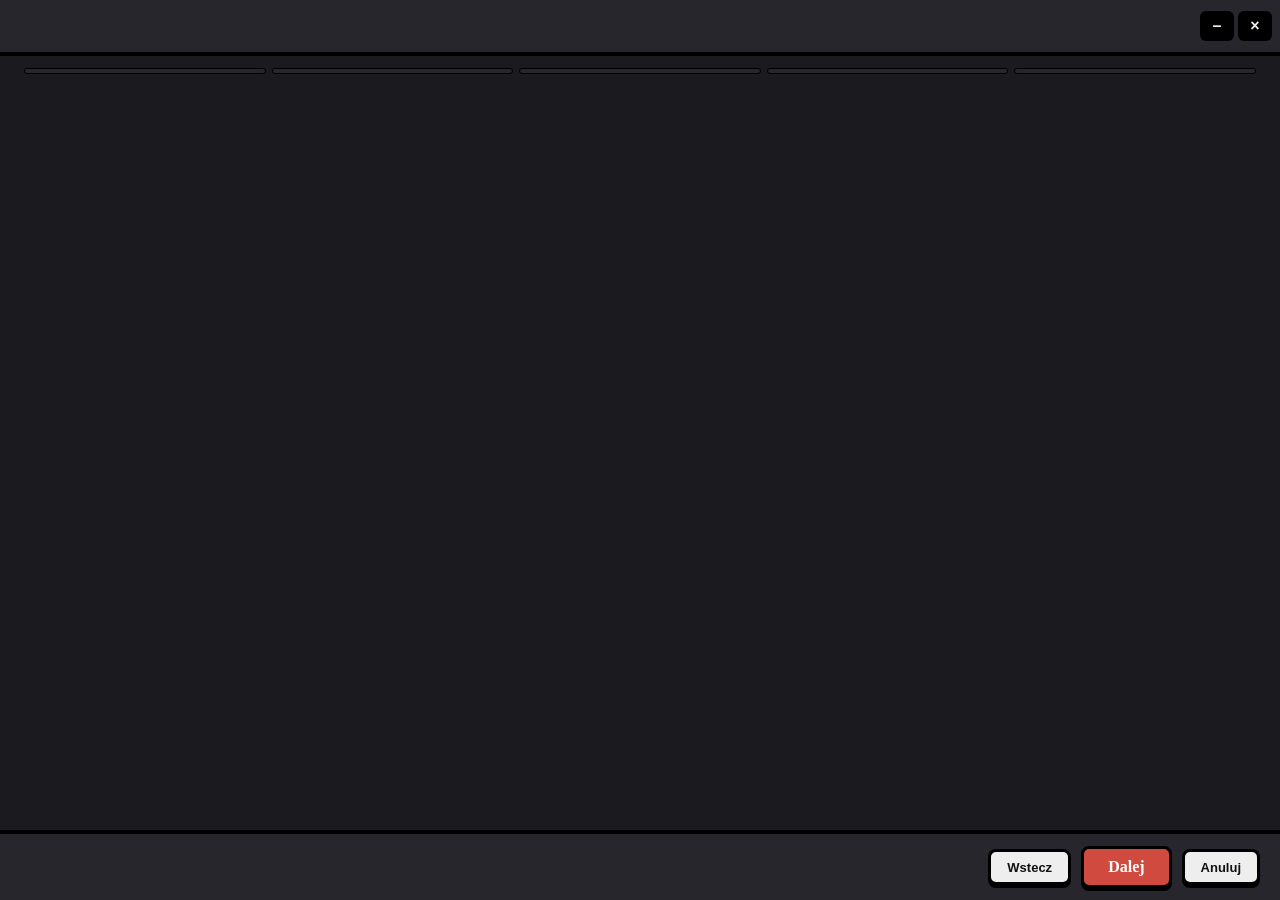
<file: instalator-base/ui/index.html>
<!DOCTYPE html>
<html lang="pl">
<head>
<meta charset="utf-8">
<title>Spolszczenie</title>
<!-- Shared installer window: a classic wizard (Dalej / Wstecz / Zakończ). The game's look comes from
     info().theme: it sets the variables below and may add its own rules (header, logo, buttons). -->
<style>
  :root {
    --bg:#1b1b1f; --panel:#26262c; --line:#000; --text:#eee; --muted:#aaa; --faint:#777;
    --accent:#d04a3f; --accent-text:#fff; --button:#eee; --button-text:#111; --hover:#ffd54a; --hover-text:#111;
    --ok:#5fcfb7; --bad:#ff6b6b; --warn:#ffd54a; --bar:#ffd54a; --r:8px; --shadow:0 3px 0 #000;
    --font-text:"Segoe UI", sans-serif; --font-display:Georgia, serif; --font-mono:Consolas, monospace;
  }
  * { box-sizing:border-box; }
  html, body { margin:0; height:100%; background:var(--bg); color:var(--text); font:600 14px/1.45 var(--font-text); overflow:hidden; }
  body { display:flex; flex-direction:column; }
  header { flex:none; height:56px; display:flex; align-items:center; gap:10px; padding:0 8px 0 16px; background:var(--panel); border-bottom:4px solid var(--line); }
  header .sub { color:var(--muted); font-size:12px; margin-left:4px; }
  .win { margin-left:auto; display:flex; gap:4px; }
  .win button { width:34px; height:30px; padding:0; border:0; border-radius:6px; background:var(--line); color:var(--text); box-shadow:none; font-size:16px; }
  .win button:hover { background:var(--hover); color:var(--hover-text); }
  .steps { flex:none; display:flex; gap:6px; padding:12px 24px 0; }
  .steps span { flex:1; height:6px; border-radius:3px; background:var(--panel); border:1px solid var(--line); }
  .steps span.on { background:var(--bar); }
  main { flex:1; min-height:0; overflow:auto; padding:18px 28px; }
  .page { display:none; }
  .page.on { display:block; }
  h1 { margin:6px 0 10px; font:900 26px/1.15 var(--font-display); color:var(--hover); }
  h2 { margin:0 0 8px; font:900 18px/1.2 var(--font-display); color:var(--hover); }
  p { margin:8px 0; color:var(--muted); }
  p.lead { color:var(--text); font-size:15px; }
  .box { background:var(--panel); border:3px solid var(--line); border-radius:10px; box-shadow:var(--shadow); padding:12px 14px; margin:12px 0; }
  .row { display:flex; gap:8px; align-items:center; }
  input[type=text] { flex:1; min-width:0; height:36px; padding:0 10px; background:var(--bg); color:var(--text); border:3px solid var(--line); border-radius:var(--r); font:inherit; }
  button { height:36px; padding:0 16px; background:var(--button); color:var(--button-text); border:3px solid var(--line); border-radius:var(--r); font:800 13px/1 var(--font-text); cursor:pointer; box-shadow:var(--shadow); }
  button:hover { background:var(--hover); color:var(--hover-text); }
  button:active { transform:translateY(2px); box-shadow:none; }
  button:disabled { opacity:.45; cursor:default; transform:none; }
  button.big { height:42px; padding:0 24px; font:900 16px/1 var(--font-display); background:var(--accent); color:var(--accent-text); }
  .games { display:flex; flex-wrap:wrap; gap:6px; margin-top:8px; }
  .games button { height:28px; box-shadow:none; font-size:12px; }
  .state { font-weight:800; }
  .ok { color:var(--ok); } .bad { color:var(--bad); } .warn { color:var(--warn); }
  label.opt { display:flex; gap:10px; align-items:flex-start; color:var(--text); margin:10px 0; cursor:pointer; }
  label.opt input { flex:none; width:18px; height:18px; margin-top:1px; accent-color:var(--hover); }
  label.opt small { display:block; color:var(--muted); font-weight:600; margin-top:2px; }
  .choice { display:block; padding:10px 12px; margin:8px 0; border:3px solid var(--line); border-radius:10px; background:var(--panel); cursor:pointer; }
  .choice:has(input:checked) { border-color:var(--hover); }
  .choice input { accent-color:var(--hover); margin-right:8px; }
  .choice small { display:block; color:var(--muted); font-weight:600; margin:2px 0 0 26px; }
  dl.summary { display:grid; grid-template-columns:max-content 1fr; gap:4px 14px; margin:0; }
  dl.summary dt { color:var(--muted); } dl.summary dd { margin:0; word-break:break-all; }
  .bar { height:16px; background:var(--panel); border:3px solid var(--line); border-radius:8px; overflow:hidden; margin:14px 0 6px; }
  .bar i { display:block; height:100%; width:0; background:var(--bar); transition:width .4s; }
  details { margin-top:10px; color:var(--muted); }
  pre { margin:8px 0 0; max-height:150px; overflow:auto; background:var(--line); color:var(--muted); padding:8px 10px; border-radius:6px; font:12px/1.4 var(--font-mono); white-space:pre-wrap; }
  footer { flex:none; display:flex; gap:10px; align-items:center; padding:12px 20px; background:var(--panel); border-top:4px solid var(--line); }
  footer .grow { flex:1; color:var(--faint); font-size:12px; }
  .hidden { display:none !important; }
</style>
<style id="theme"></style>
</head>
<body>
<header data-tauri-drag-region>
  <span id="logo" data-tauri-drag-region></span><span class="sub" id="sub" data-tauri-drag-region></span>
  <div class="win"><button id="w-min" title="Minimalizuj">–</button><button id="w-close" title="Zamknij">×</button></div>
</header>
<div class="steps" id="steps"><span></span><span></span><span></span><span></span><span></span></div>
<main>
  <!-- 1. welcome / what to do -->
  <section class="page" id="p-welcome">
    <h1 id="w-title">Spolszczenie</h1>
    <p class="lead" id="w-ver"></p>
    <p id="w-intro">Ten kreator wgra polską wersję do gry. Potrwa to ok. pół minuty, a oryginalne pliki zostaną zachowane – w każdej chwili możesz je przywrócić.</p>
    <div id="w-update" class="box hidden"><h2 id="wu-title"></h2><p id="wu-text"></p><button id="wu-page" class="hidden">Otwórz stronę wydania</button></div>
    <div id="w-choices" class="hidden">
      <p class="lead" id="w-found"></p>
      <label class="choice"><input type="radio" name="todo" value="install" checked><b id="c-install-label">Zaktualizuj spolszczenie</b><small id="c-install-sub"></small></label>
      <label class="choice"><input type="radio" name="todo" value="uninstall"><b>Usuń spolszczenie</b><small>Przywraca oryginalne, angielskie pliki gry.</small></label>
    </div>
    <p><small>Projekt fanowski, niezwiązany z twórcami gry.</small></p>
  </section>

  <!-- 2. game folder -->
  <section class="page" id="p-folder">
    <h1>Folder gry</h1>
    <p>Znalazłem grę w tym miejscu. Jeśli masz ją gdzie indziej, wskaż folder przyciskiem <b>Wybierz…</b></p>
    <div class="row"><input type="text" id="path" spellcheck="false"><button id="pick">Wybierz…</button></div>
    <div class="games" id="games"></div>
    <p class="state" id="state">Szukam gry…</p>
    <p><button id="compat" class="hidden">Sprawdź zgodność bez instalowania</button></p>
    <div id="perm" class="box hidden">
      <p>Aplikacja Xbox blokuje zmiany w folderze gry. Kliknij, a Windows zapyta o zgodę administratora i pozwoli Twojemu kontu zmieniać pliki tej gry.</p>
      <button id="grant">Pozwól na zmiany w folderze gry</button>
    </div>
  </section>

  <!-- 3. options + summary -->
  <section class="page" id="p-options">
    <h1 id="o-title">Gotowe do instalacji</h1>
    <div id="o-opts">
      <label class="opt"><input type="checkbox" id="opt-shortcut" checked><span>Utwórz skrót „<span id="sc-name"></span>” na pulpicie<small>Uruchamia grę i przed każdym startem sprawdza, czy spolszczenie jest na miejscu (aktualizacja gry je usuwa) i czy nie ma nowszej wersji.</small></span></label>
      <label class="opt" id="opt-auto-row"><input type="checkbox" id="opt-auto" checked><span>Sprawdzaj nowe wersje tłumaczenia<small>Pobiera z GitHuba tylko plik z tekstami. Niczego nie instaluje bez pytania.</small></span></label>
    </div>
    <div class="box">
      <dl class="summary">
        <dt>Co</dt><dd id="s-what"></dd>
        <dt>Gdzie</dt><dd id="s-where"></dd>
        <dt>Kopie oryginałów</dt><dd id="s-backup"></dd>
      </dl>
    </div>
    <p><small id="note"></small></p>
  </section>

  <!-- 4. progress -->
  <section class="page" id="p-progress">
    <h1 id="g-title">Instaluję…</h1>
    <p id="g-stage">Start…</p>
    <div class="bar"><i id="g-bar"></i></div>
    <p><small>Nie uruchamiaj gry, dopóki to się nie skończy.</small></p>
    <details><summary>Szczegóły</summary><pre id="g-log"></pre></details>
  </section>

  <!-- 5. finish -->
  <section class="page" id="p-finish">
    <h1 id="f-title">Gotowe!</h1>
    <p class="lead" id="f-text"></p>
    <label class="opt" id="f-launch-row"><input type="checkbox" id="f-launch" checked><span>Uruchom grę teraz</span></label>
    <details id="f-details" class="hidden"><summary>Szczegóły</summary><pre id="f-log"></pre></details>
    <p><button id="f-back" class="hidden">Wróć do instalatora</button> <button id="f-copy" class="hidden">Kopiuj szczegóły</button></p>
  </section>

  <!-- shortcut mode (--graj) -->
  <section class="page" id="p-launch">
    <h1 id="lc-title">Uruchamiam grę…</h1>
    <p class="lead" id="lc-text">Sprawdzam spolszczenie…</p>
    <div class="bar hidden" id="lc-barbox"><i id="lc-bar"></i></div>
  </section>
</main>
<footer>
  <span class="grow" id="foot-note"></span>
  <button id="back">Wstecz</button>
  <button id="next" class="big">Dalej</button>
  <button id="cancel">Anuluj</button>
</footer>
<script>
const T = window.__TAURI__, call = (c, a) => T.core.invoke(c, a);
const $ = (id) => document.getElementById(id);
const esc = (s) => String(s ?? "").replace(/[&<>"]/g, (c) => ({ "&": "&amp;", "<": "&lt;", ">": "&gt;", '"': "&quot;" }[c]));
let INFO = {}, STATUS = null, page = "p-welcome", mode = "install", busy = false;
const ORDER = ["p-welcome", "p-folder", "p-options", "p-progress", "p-finish"];

function show(id) {
  page = id;
  document.querySelectorAll(".page").forEach((p) => p.classList.toggle("on", p.id === id));
  const n = ORDER.indexOf(id);
  document.querySelectorAll("#steps span").forEach((s, i) => s.classList.toggle("on", i <= n));
  $("steps").classList.toggle("hidden", id === "p-launch");
  nav();
}

// footer buttons for the current page
function nav() {
  const back = $("back"), next = $("next"), cancel = $("cancel");
  back.classList.toggle("hidden", !["p-folder", "p-options"].includes(page));
  cancel.classList.toggle("hidden", ["p-finish", "p-progress"].includes(page) || page === "p-launch");
  next.classList.toggle("hidden", page === "p-progress" || page === "p-launch");
  next.disabled = false;
  if (page === "p-welcome") next.textContent = "Dalej";
  if (page === "p-folder") { next.textContent = "Dalej"; next.disabled = !(STATUS && STATUS.valid && STATUS.writable && !STATUS.running); }
  if (page === "p-options") next.textContent = mode === "install" ? (STATUS && STATUS.installed ? "Zainstaluj ponownie" : "Zainstaluj") : "Usuń spolszczenie";
  if (page === "p-finish") next.textContent = "Zakończ";
}

async function status() {
  const p = $("path").value.trim();
  $("perm").classList.add("hidden");
  if (!p) { STATUS = null; $("state").textContent = "Wskaż folder gry."; $("state").className = "state warn"; return nav(); }
  const s = await call("status", { path: p });
  STATUS = s;
  if (!s.valid) { $("state").textContent = "To nie jest folder tej gry."; $("state").className = "state bad"; return nav(); }
  if (s.path !== p) $("path").value = s.path;
  if (!s.writable) $("perm").classList.remove("hidden");
  $("state").textContent = s.running ? "Gra jest uruchomiona – zamknij ją, żeby kontynuować."
    : !s.writable ? "Gra znaleziona, ale folder jest zablokowany do zapisu."
    : s.wiped ? "Gra się zaktualizowała i spolszczenie zniknęło."
    : s.installed ? `Gra znaleziona, spolszczenie zainstalowane${s.installed_version ? " (" + s.installed_version + ")" : ""}.` : "Gra znaleziona.";
  $("state").className = "state " + (s.running || !s.writable ? "warn" : "ok");
  $("compat").classList.remove("hidden");
  nav();
  return s;
}

// welcome: plain intro, or (translation already there) update / remove
function welcome() {
  const s = STATUS;
  $("w-title").textContent = `Spolszczenie ${INFO.game}`;
  $("w-ver").textContent = `Wersja tłumaczenia ${INFO.version} · ${INFO.count} przetłumaczonych tekstów`;
  const there = s && s.valid && (s.installed || s.wiped);
  $("w-choices").classList.toggle("hidden", !there);
  $("w-intro").classList.toggle("hidden", !!there);
  if (there) {
    $("w-found").textContent = s.wiped ? "Gra się zaktualizowała i spolszczenie zniknęło. Co chcesz zrobić?"
      : s.outdated ? `Masz zainstalowaną wersję ${s.installed_version}, dostępna jest ${s.available}. Co chcesz zrobić?`
      : `Spolszczenie jest już zainstalowane${s.installed_version ? " (wersja " + s.installed_version + ")" : ""}. Co chcesz zrobić?`;
    $("c-install-label").textContent = s.wiped ? "Zainstaluj spolszczenie ponownie" : s.outdated ? `Zaktualizuj do wersji ${s.available}` : "Zainstaluj ponownie";
    $("c-install-sub").textContent = s.outdated || s.wiped ? "Zalecane." : "Przydaje się, gdy coś w grze wygląda nie tak.";
  }
}

function options() {
  $("o-title").textContent = mode === "install" ? "Gotowe do instalacji" : "Usunięcie spolszczenia";
  $("o-opts").classList.toggle("hidden", mode !== "install");
  $("s-what").textContent = mode === "install" ? `spolszczenie ${INFO.version} (${INFO.count} tekstów)` : "przywrócenie oryginalnych plików gry";
  $("s-where").textContent = $("path").value.trim();
  $("s-backup").textContent = mode === "install" ? `${INFO.backup} (ok. 1 GB)` : INFO.backup;
}

async function run(cmd) {
  busy = true; show("p-progress");
  $("g-title").textContent = cmd === "install" ? "Instaluję polską wersję…" : cmd === "check" ? "Sprawdzam zgodność…" : "Przywracam wersję oryginalną…";
  $("g-log").textContent = ""; $("g-bar").style.width = "3%"; $("g-stage").textContent = "Start…";
  const path = $("path").value.trim();
  try { await call(cmd, { path }); } catch (e) { return finish(false, String(e), cmd); }
  const t0 = Date.now();
  return new Promise((resolve) => {
    const tick = async () => {
      const j = await call("progress");
      const m = (j.stage || "").match(/^\[(\d+)\/(\d+)\]\s*(.*)/);
      if (m) { $("g-stage").textContent = `Etap ${m[1]} z ${m[2]}: ${m[3]}`; $("g-bar").style.width = `${((+m[1] - 0.5) / +m[2]) * 100}%`; }
      $("g-log").textContent = j.log.join("\n"); $("g-log").scrollTop = 1e9;
      if (j.running) return setTimeout(tick, 500);
      busy = false; $("g-bar").style.width = "100%";
      const err = (j.log.filter((l) => l.startsWith("Błąd")).pop() || "").replace(/^Błąd:\s*/, "");
      resolve({ ok: j.ok, secs: Math.round((Date.now() - t0) / 1000), err, log: j.log.join("\n") });
    };
    tick();
  });
}

async function finish(ok, err, cmd, secs, log) {
  show("p-finish");
  $("f-details").classList.toggle("hidden", !log);
  $("f-log").textContent = log || "";
  $("f-launch-row").classList.toggle("hidden", !ok || cmd !== "install");
  if (cmd === "check") {
    $("f-title").textContent = ok ? "Ta wersja gry jest zgodna" : "Ta wersja gry się różni";
    $("f-title").className = ok ? "ok" : "bad";
    $("f-text").textContent = ok ? "Spolszczenie da się zainstalować. Niczego nie zmieniłem w grze." : (err || "Szczegóły poniżej.") + " Skopiuj szczegóły do zgłoszenia na GitHubie – to bardzo pomoże.";
    $("f-details").classList.remove("hidden"); $("f-details").open = true;
    $("f-back").classList.remove("hidden");
    return;
  }
  if (!ok) { $("f-title").textContent = "Nie udało się"; $("f-title").className = "bad"; $("f-text").textContent = err || "Szczegóły poniżej."; return; }
  $("f-title").className = "";
  $("f-title").textContent = cmd === "install" ? "Gotowe!" : "Spolszczenie usunięte";
  $("f-text").innerHTML = cmd === "install" ? `Polska wersja jest w grze${secs ? " (" + secs + " s)" : ""}. ${INFO.finish || "Uruchom grę i wybierz w ustawieniach język polski."}` : "Gra jest znowu w oryginalnej, angielskiej wersji.";
}

$("next").onclick = async () => {
  if (page === "p-welcome") {
    mode = (document.querySelector("input[name=todo]:checked") || {}).value || "install";
    if (STATUS && STATUS.installed && $("w-choices").classList.contains("hidden")) mode = "install";
    show("p-folder"); return status();
  }
  if (page === "p-folder") { options(); return show("p-options"); }
  if (page === "p-options") {
    if (mode === "install") {
      await call("set_setting", { name: "auto_check", value: $("opt-auto").checked }).catch(() => {});
    }
    const r = await run(mode);
    if (r && r.ok && mode === "install" && $("opt-shortcut").checked) {
      try { await call("create_shortcut", { path: $("path").value.trim() }); r.log += "\nSkrót na pulpicie utworzony."; }
      catch (e) { r.log += "\nNie udało się utworzyć skrótu: " + e; }
    }
    if (r) finish(r.ok, r.err, mode, r.secs, r.log);
    return;
  }
  if (page === "p-finish") {
    if (!$("f-launch-row").classList.contains("hidden") && $("f-launch").checked) await call("launch", { path: $("path").value.trim() }).catch(() => {});
    call("quit");
  }
};
$("back").onclick = () => show(ORDER[Math.max(0, ORDER.indexOf(page) - 1)]);
$("compat").onclick = async () => { const r = await run("check"); if (r) { await finish(r.ok, r.err, "check", r.secs, r.log); $("f-copy").classList.remove("hidden"); } };
$("f-back").onclick = () => { $("f-back").classList.add("hidden"); $("f-copy").classList.add("hidden"); show("p-folder"); status(); };
$("f-copy").onclick = () => navigator.clipboard.writeText($("f-log").textContent).then(() => { $("f-copy").textContent = "Skopiowano"; });
$("cancel").onclick = () => { if (!busy) call("quit"); };
$("grant").onclick = async () => { try { await call("grant", { path: $("path").value.trim() }); } catch (e) { alert(e); } status(); };
$("pick").onclick = async () => { const d = await T.dialog.open({ directory: true, title: "Wskaż folder gry" }); if (d) { $("path").value = d; status(); } };
$("path").addEventListener("change", status);
$("wu-page").onclick = () => call("open_url", { url: window.UPDATE_PAGE }).catch((e) => alert(e));
$("w-min").onclick = () => T.window.getCurrentWindow().minimize();
$("w-close").onclick = () => { if (!busy) T.window.getCurrentWindow().close(); };

// newer translation on GitHub: download the texts (or point at a new installer)
async function checkUpdate() {
  try {
    const u = await call("check_update");
    if (u.needs_installer) {
      window.UPDATE_PAGE = u.page;
      $("wu-title").textContent = `Jest wersja ${u.latest} – potrzebny nowy instalator`;
      $("wu-text").textContent = "Ta wersja zmienia sposób instalacji. Pobierz nowy instalator ze strony wydania.";
      $("wu-page").classList.remove("hidden"); $("w-update").classList.remove("hidden");
    }
    return u;
  } catch (e) { return null; }
}

// shortcut mode (--graj): check, maybe update, start the game, close
async function launcher(path) {
  show("p-launch");
  const go = async (msg) => { $("lc-text").textContent = msg; try { await call("launch", { path }); } catch (e) { $("lc-text").textContent = String(e); return; } setTimeout(() => call("quit"), 1500); };
  if (INFO.settings.auto_check) { $("lc-text").textContent = "Sprawdzam, czy jest nowa wersja tłumaczenia…"; await checkUpdate(); INFO = await call("info"); }
  $("path").value = path;
  const s = await status();
  const ask = (title, text, canInstall) => {
    $("lc-title").textContent = title; $("lc-text").textContent = text;
    $("foot-note").textContent = "";
    $("next").classList.remove("hidden"); $("next").textContent = "Zainstaluj i graj"; $("next").disabled = !canInstall;
    $("cancel").classList.remove("hidden"); $("cancel").textContent = "Graj bez tego";
    $("back").classList.remove("hidden"); $("back").textContent = "Otwórz instalator";
    $("next").onclick = async () => {
      $("next").classList.add("hidden"); $("cancel").classList.add("hidden"); $("back").classList.add("hidden");
      $("lc-barbox").classList.remove("hidden");
      const iv = setInterval(async () => { const j = await call("progress"); const m = (j.stage || "").match(/^\[(\d+)\/(\d+)\]\s*(.*)/); if (m) { $("lc-text").textContent = `Etap ${m[1]} z ${m[2]}: ${m[3]}`; $("lc-bar").style.width = `${((+m[1] - 0.5) / +m[2]) * 100}%`; } }, 500);
      try { await call("install", { path }); } catch (e) { clearInterval(iv); $("lc-text").textContent = String(e); return; }
      const wait = async () => { const j = await call("progress"); if (j.running) return setTimeout(wait, 500); clearInterval(iv); if (j.ok) { $("lc-title").textContent = "Gotowe!"; go("Uruchamiam grę…"); } else { $("lc-title").textContent = "Nie udało się"; $("lc-text").textContent = (j.log.filter((l) => l.startsWith("Błąd")).pop() || "").replace(/^Błąd:\s*/, ""); } };
      wait();
    };
    $("cancel").onclick = () => go("Uruchamiam grę…");
    $("back").onclick = () => location.replace(location.pathname + "?kreator");
  };
  if (!s || !s.valid) return ask("Nie znalazłem gry", "Folder gry ze skrótu już nie istnieje. Otwórz instalator i wskaż grę.", false);
  if (s.running) return go("Gra już działa.");
  if (!s.installed || s.outdated) {
    return ask(s.outdated ? `Nowa wersja tłumaczenia: ${s.available}` : s.wiped ? "Spolszczenie zniknęło po aktualizacji gry" : "Spolszczenie nie jest zainstalowane",
      s.writable ? "Zainstalować teraz? Potrwa to ok. pół minuty, potem gra uruchomi się sama." : "Najpierw trzeba odblokować folder gry – otwórz instalator.", s.writable);
  }
  go("Spolszczenie jest aktualne. Uruchamiam grę…");
}

(async () => {
  INFO = await call("info");
  $("theme").textContent = INFO.theme;
  $("logo").innerHTML = INFO.logo;
  document.title = `${INFO.game} – spolszczenie`;
  $("sub").textContent = `nieoficjalne spolszczenie ${INFO.game}`;
  $("note").innerHTML = INFO.note || "";
  $("sc-name").textContent = INFO.shortcut;
  $("opt-auto-row").classList.toggle("hidden", !INFO.can_update);
  $("opt-auto").checked = INFO.settings.auto_check !== false;
  $("games").innerHTML = INFO.games.length > 1 ? INFO.games.map((g) => `<button data-p="${esc(g.path)}">${esc(g.kind)}: ${esc(g.path)}</button>`).join("") : "";
  $("games").querySelectorAll("button").forEach((b) => b.onclick = () => { $("path").value = b.dataset.p; status(); });
  if (INFO.launcher && !location.search.includes("kreator")) return launcher(INFO.launcher);
  if (INFO.games.length) $("path").value = INFO.games[0].path;
  show("p-welcome");
  $("foot-note").textContent = INFO.can_update ? "Sprawdzam aktualizacje…" : "";
  await status();
  welcome();
  if (INFO.can_update && INFO.settings.auto_check !== false) {
    const u = await checkUpdate();
    if (u && u.downloaded) { INFO = await call("info"); await status(); welcome(); }
  }
  $("foot-note").textContent = "";
  setInterval(() => { if (!busy && page === "p-folder") status(); }, 4000);
})();
</script>
</body>
</html>
</file>
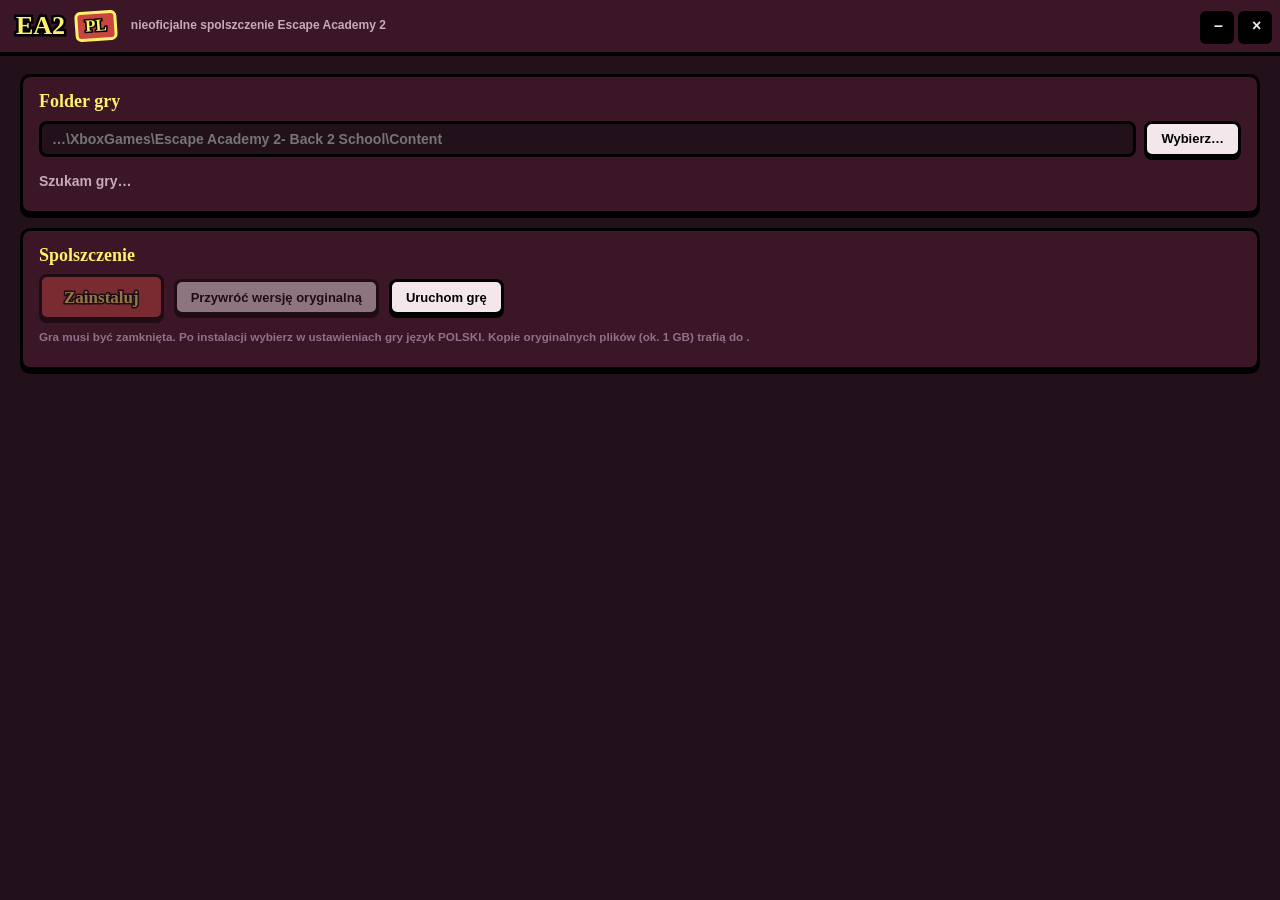
<file: instalator/ui/index.html>
<!DOCTYPE html>
<html lang="pl">
<head>
<meta charset="utf-8">
<title>Escape Academy 2 – spolszczenie</title>
<style>
  :root { --plum:#22101a; --wine:#3a1626; --wine-2:#4d1d33; --wine-3:#6e2b49; --coral:#c8463f; --clue:#fff06b; --ink:#000;
          --t1:#f3e7ec; --t2:#c9a9b8; --t3:#93708a; --done:#5fcfb7; --bad:#ff6b6b; --r:8px; }
  * { box-sizing:border-box; }
  html, body { margin:0; height:100%; background:var(--plum); color:var(--t1); font:600 14px/1.45 "Segoe UI", sans-serif; overflow:hidden; }
  header { height:56px; display:flex; align-items:center; gap:10px; padding:0 8px 0 16px; background:var(--wine); border-bottom:4px solid var(--ink); }
  .logo { font:900 26px/1 Georgia, serif; color:var(--clue); -webkit-text-stroke:5px var(--ink); paint-order:stroke fill; }
  .pl { font:900 17px/1 Georgia, serif; background:var(--coral); color:var(--clue); padding:3px 7px 4px; border:3px solid var(--clue); border-radius:6px; transform:rotate(-4deg); -webkit-text-stroke:3px var(--ink); paint-order:stroke fill; }
  .sub { color:var(--t2); font-size:12px; margin-left:4px; }
  .win { margin-left:auto; display:flex; gap:4px; }
  .win button { width:34px; height:30px; border:0; border-radius:6px; background:var(--ink); color:var(--t1); cursor:pointer; font-size:16px; }
  .win button:hover { background:var(--clue); color:var(--ink); }
  #w-close:hover { background:var(--coral); color:var(--t1); }
  main { padding:18px 20px; display:flex; flex-direction:column; gap:14px; height:calc(100% - 56px); overflow:auto; }
  .card { background:var(--wine); border:3px solid var(--ink); border-radius:10px; box-shadow:0 4px 0 #000; padding:14px 16px; }
  h2 { margin:0 0 8px; font:900 18px/1.2 Georgia, serif; color:var(--clue); }
  p { margin:6px 0; color:var(--t2); }
  .row { display:flex; gap:8px; align-items:center; }
  input { flex:1; min-width:0; height:36px; padding:0 10px; background:var(--plum); color:var(--t1); border:3px solid var(--ink); border-radius:var(--r); font:inherit; }
  button { height:36px; padding:0 14px; background:var(--t1); color:var(--ink); border:3px solid var(--ink); border-radius:var(--r); font:800 13px/1 "Segoe UI", sans-serif; cursor:pointer; box-shadow:0 3px 0 #000; }
  button:hover { background:var(--clue); }
  button:active { transform:translateY(2px); box-shadow:0 1px 0 #000; }
  button:disabled { opacity:.45; cursor:default; transform:none; }
  button.big { height:46px; padding:0 22px; font:900 17px/1 Georgia, serif; background:var(--coral); color:var(--clue); -webkit-text-stroke:3px var(--ink); paint-order:stroke fill; }
  button.big:hover { background:#d8574f; }
  .games { display:flex; flex-wrap:wrap; gap:6px; margin-top:8px; }
  .games button { height:28px; box-shadow:none; font-size:12px; }
  .state { font-weight:800; }
  .ok { color:var(--done); } .bad { color:var(--bad); } .warn { color:var(--clue); }
  .bar { height:14px; background:var(--plum); border:3px solid var(--ink); border-radius:8px; overflow:hidden; }
  .bar i { display:block; height:100%; width:0; background:var(--clue); transition:width .4s; }
  pre { margin:8px 0 0; max-height:140px; overflow:auto; background:var(--ink); color:var(--t2); padding:8px 10px; border-radius:6px; font:12px/1.4 Consolas, monospace; white-space:pre-wrap; }
  .hidden { display:none !important; }
  .actions { display:flex; gap:10px; flex-wrap:wrap; align-items:center; }
  small { color:var(--t3); }
</style>
</head>
<body>
<header data-tauri-drag-region>
  <span class="logo" data-tauri-drag-region>EA2</span><span class="pl">PL</span><span class="sub" data-tauri-drag-region>nieoficjalne spolszczenie Escape Academy 2</span>
  <div class="win"><button id="w-min" title="Minimalizuj">–</button><button id="w-close" title="Zamknij">×</button></div>
</header>
<main>
  <div class="card">
    <h2>Folder gry</h2>
    <div class="row"><input id="path" placeholder="…\XboxGames\Escape Academy 2- Back 2 School\Content" spellcheck="false"><button id="pick">Wybierz…</button></div>
    <div class="games" id="games"></div>
    <p class="state" id="state">Szukam gry…</p>
    <div id="perm" class="hidden">
      <p>Aplikacja Xbox blokuje zmiany w folderze gry. Kliknij, a Windows zapyta o zgodę administratora i pozwoli Twojemu kontu zmieniać pliki tej gry.</p>
      <button id="grant">Pozwól na zmiany w folderze gry</button>
    </div>
  </div>
  <div class="card">
    <h2>Spolszczenie</h2>
    <p id="ver"></p>
    <div class="actions">
      <button class="big" id="install" disabled>Zainstaluj</button>
      <button id="uninstall" disabled>Przywróć wersję oryginalną</button>
      <button id="launch">Uruchom grę</button>
    </div>
    <p><small>Gra musi być zamknięta. Po instalacji wybierz w ustawieniach gry język <b>POLSKI</b>. Kopie oryginalnych plików (ok. 1 GB) trafią do <span id="backup"></span>.</small></p>
  </div>
  <div class="card hidden" id="job">
    <h2 id="job-title">Instaluję…</h2>
    <p id="job-stage">Start…</p>
    <div class="bar"><i id="job-bar"></i></div>
    <pre id="job-log"></pre>
  </div>
</main>
<script>
const T = window.__TAURI__, call = (c, a) => T.core.invoke(c, a);
const $ = (id) => document.getElementById(id);
const esc = (s) => String(s ?? "").replace(/[&<>"]/g, (c) => ({ "&": "&amp;", "<": "&lt;", ">": "&gt;", '"': "&quot;" }[c]));
let busy = false;

async function refresh() {
  const p = $("path").value.trim();
  $("perm").classList.add("hidden");
  if (!p) { $("state").textContent = "Wskaż folder gry."; $("state").className = "state warn"; return setButtons(false, false); }
  const s = await call("status", { path: p });
  if (!s.valid) { $("state").textContent = "To nie jest folder gry Escape Academy 2."; $("state").className = "state bad"; return setButtons(false, false); }
  if (s.path !== p) $("path").value = s.path;
  if (!s.writable) $("perm").classList.remove("hidden");
  $("state").textContent = s.running ? "Gra jest uruchomiona – zamknij ją przed instalacją."
    : s.installed ? "Polska wersja jest zainstalowana." : "Gra znaleziona, spolszczenie nie jest zainstalowane.";
  $("state").className = "state " + (s.running ? "warn" : s.installed ? "ok" : "");
  $("install").textContent = s.installed ? "Zainstaluj ponownie" : "Zainstaluj";
  setButtons(s.writable && !s.running, s.installed && s.writable && !s.running);
}
function setButtons(inst, uninst) { $("install").disabled = busy || !inst; $("uninstall").disabled = busy || !uninst; }

async function run(cmd) {
  busy = true; setButtons(false, false);
  $("job").classList.remove("hidden");
  $("job-title").textContent = cmd === "install" ? "Instaluję polską wersję…" : "Przywracam wersję oryginalną…";
  $("job-title").className = ""; $("job-log").textContent = ""; $("job-bar").style.width = "3%";
  try { await call(cmd, { path: $("path").value.trim() }); } catch (e) { $("job-stage").textContent = String(e); busy = false; return refresh(); }
  const t0 = Date.now();
  const tick = async () => {
    const j = await call("progress");
    const m = (j.stage || "").match(/^\[(\d)\/(\d)\]\s*(.*)/);
    if (m) { $("job-stage").textContent = `Etap ${m[1]} z ${m[2]}: ${m[3]}`; $("job-bar").style.width = `${((+m[1] - 0.5) / +m[2]) * 100}%`; }
    $("job-log").textContent = j.log.join("\n"); $("job-log").scrollTop = 1e9;
    if (j.running) return setTimeout(tick, 500);
    busy = false;
    $("job-bar").style.width = "100%";
    const secs = Math.round((Date.now() - t0) / 1000);
    if (j.ok) {
      $("job-title").textContent = cmd === "install" ? `Gotowe! (${secs} s)` : "Przywrócono wersję oryginalną.";
      $("job-title").className = "ok";
      $("job-stage").textContent = cmd === "install" ? "Uruchom grę i wybierz w ustawieniach język POLSKI." : "Gra jest znowu w oryginalnej wersji.";
    } else {
      $("job-title").textContent = "Nie udało się"; $("job-title").className = "bad";
      $("job-stage").textContent = (j.log.filter((l) => l.startsWith("Błąd")).pop() || "Szczegóły poniżej.").replace(/^Błąd:\s*/, "");
    }
    refresh();
  };
  tick();
}

$("install").onclick = () => run("install");
$("uninstall").onclick = () => run("uninstall");
$("launch").onclick = () => call("launch").catch((e) => alert(e));
$("grant").onclick = async () => { try { await call("grant", { path: $("path").value.trim() }); } catch (e) { alert(e); } refresh(); };
$("pick").onclick = async () => { const d = await T.dialog.open({ directory: true, title: "Wskaż folder gry Escape Academy 2" }); if (d) { $("path").value = d; refresh(); } };
$("path").addEventListener("change", refresh);
$("w-min").onclick = () => T.window.getCurrentWindow().minimize();
$("w-close").onclick = () => T.window.getCurrentWindow().close();

(async () => {
  const i = await call("info");
  $("ver").textContent = `Wersja tłumaczenia: ${i.version} · ${i.count} przetłumaczonych tekstów`;
  $("backup").textContent = i.backup;
  $("games").innerHTML = i.games.length > 1 ? i.games.map((g) => `<button data-p="${esc(g.path)}">${esc(g.kind)}: ${esc(g.path)}</button>`).join("") : "";
  $("games").querySelectorAll("button").forEach((b) => b.onclick = () => { $("path").value = b.dataset.p; refresh(); });
  if (i.games.length) $("path").value = i.games[0].path;
  else { $("state").textContent = "Nie znalazłem gry. Wskaż jej folder przyciskiem „Wybierz…”."; $("state").className = "state warn"; }
  refresh();
  setInterval(() => { if (!busy) refresh(); }, 5000);
})();
</script>
</body>
</html>
</file>
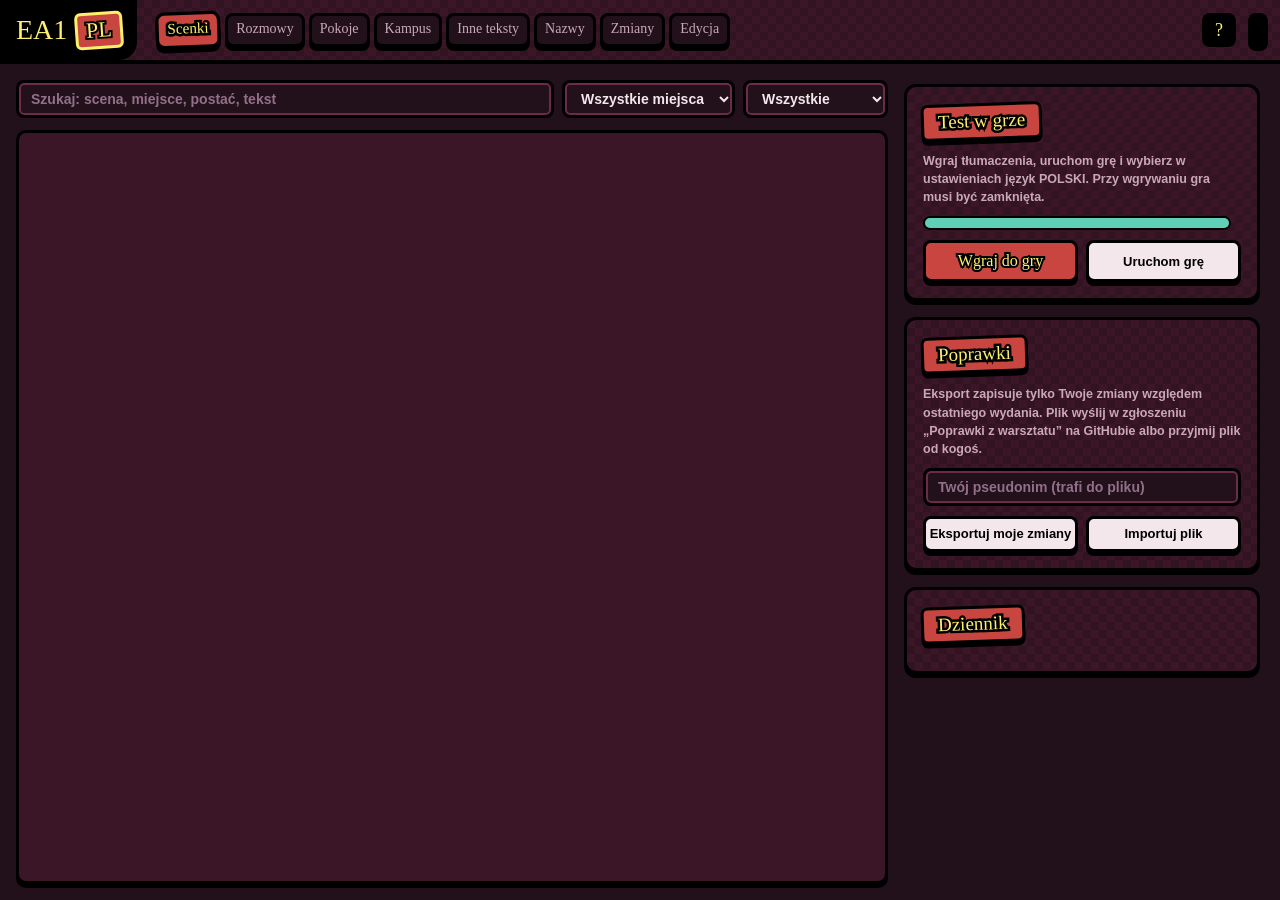
<file: warsztat-ea1/ui/index.html>
<!DOCTYPE html>
<html lang="pl">
<head>
<meta charset="utf-8">
<meta name="viewport" content="width=device-width, initial-scale=1">
<title>EA1 PL Warsztat</title>
<link rel="stylesheet" href="style.css">
</head>
<body>
<header data-tauri-drag-region>
  <div class="logo" data-tauri-drag-region><span>EA1</span><b>PL</b><i>warsztat tłumaczenia</i></div>
  <nav id="tabs" data-tauri-drag-region>
    <button data-tab="scenes" class="on">Scenki</button>
    <button data-tab="talks">Rozmowy</button>
    <button data-tab="rooms">Pokoje</button>
    <button data-tab="campus">Kampus</button>
    <button data-tab="other">Inne teksty</button>
    <button data-tab="names">Nazwy</button>
    <button data-tab="changes">Zmiany</button>
    <button data-tab="edit">Edycja</button>
  </nav>
  <div id="help" class="badge help" title="Ołówek albo dwa razy wiersz otwiera stronę w edycji.&#10;Ctrl+↑ / Ctrl+↓: poprzednia i następna kwestia.&#10;Ctrl+Enter zapisuje i przechodzi dalej, Tab przyjmuje szarą podpowiedź.">?</div>
  <button id="edits" class="badge" title="Wgraj wszystkie tłumaczenia do gry (gra musi być zamknięta)"></button>
  <div id="winctl">
    <button id="w-min" title="Minimalizuj"><svg class="i" viewBox="0 0 24 24"><path d="M5 12h14"/></svg></button>
    <button id="w-max" title="Maksymalizuj"><svg class="i" viewBox="0 0 24 24"><rect x="5" y="5" width="14" height="14" rx="1"/></svg></button>
    <button id="w-close" title="Zamknij"><svg class="i" viewBox="0 0 24 24"><path d="M18 6 6 18"/><path d="m6 6 12 12"/></svg></button>
  </div>
</header>
<main>
  <section id="lists">
    <div class="pane" id="pane-scenes">
      <div class="filters">
        <input id="q-scenes" placeholder="Szukaj: scena, miejsce, postać, tekst">
        <select id="place-scenes"><option value="">Wszystkie miejsca</option></select>
        <select id="done-scenes"><option value="">Wszystkie</option><option value="no">Nieskończone</option><option value="yes">Skończone</option></select>
      </div>
      <div class="table" id="t-scenes"></div>
    </div>
    <div class="pane hidden" id="pane-talks">
      <div class="filters">
        <input id="q-talks" placeholder="Szukaj: rozmowa, postać, tekst">
        <select id="place-talks"><option value="">Wszystkie miejsca</option></select>
        <select id="done-talks"><option value="">Wszystkie</option><option value="no">Nieskończone</option><option value="yes">Skończone</option></select>
      </div>
      <div class="table" id="t-talks"></div>
    </div>
    <div class="pane hidden" id="pane-rooms">
      <div class="filters">
        <input id="q-rooms" placeholder="Szukaj: pokój, tekst">
        <select id="done-rooms"><option value="">Wszystkie</option><option value="no">Nieskończone</option><option value="yes">Skończone</option></select>
      </div>
      <div class="table" id="t-rooms"></div>
    </div>
    <div class="pane hidden" id="pane-campus">
      <div class="filters">
        <input id="q-campus" placeholder="Szukaj: miejsce, postać, tekst">
        <select id="done-campus"><option value="">Wszystkie</option><option value="no">Nieskończone</option><option value="yes">Skończone</option></select>
      </div>
      <div class="table" id="t-campus"></div>
    </div>
    <div class="pane hidden" id="pane-other">
      <div class="filters">
        <input id="q-other" placeholder="Szukaj: dział, tekst">
        <select id="done-other"><option value="">Wszystkie</option><option value="no">Nieskończone</option><option value="yes">Skończone</option></select>
      </div>
      <div class="table" id="t-other"></div>
    </div>
    <div class="pane hidden" id="pane-names">
      <div class="filters">
        <input id="q-names" placeholder="Szukaj: angielski lub polski tekst">
        <select id="grp-names"><option value="">Wszystkie rodzaje</option></select>
        <select id="done-names"><option value="">Wszystkie</option><option value="no">Nieprzetłumaczone</option><option value="yes">Przetłumaczone</option></select>
        <span class="small right names-hint">Enter zapisuje, Esc cofa.</span>
      </div>
      <div class="table" id="t-names"></div>
    </div>
    <div class="pane hidden" id="pane-changes">
      <div class="filters">
        <div class="seg" id="chg-mode" role="radiogroup" aria-label="Które zmiany">
          <button data-m="all" class="on">Wszystkie</button>
          <button data-m="pending">Niewgrane</button>
          <button data-m="ingame">Wgrane</button>
        </div>
        <input id="q-changes" placeholder="Szukaj w zmianach">
        <span class="right release-box">
          <input id="rel-version" placeholder="1.0.0" maxlength="12" aria-label="Numer wersji">
          <button id="rel-make" class="red" title="Zapisz stan wgrany do gry jako wydanie">Wydaj wersję</button>
        </span>
      </div>
      <p class="small chg-info" id="chg-info"></p>
      <div class="table" id="t-changes"></div>
    </div>
    <div class="pane hidden" id="pane-edit">
      <div class="filters">
        <input id="key" placeholder="Szukaj: fragment tekstu po polsku lub angielsku, klucz albo strona">
        <button id="load">Wczytaj</button>
        <button id="tag-audit" title="Pokaż wszystkie kwestie, w których znaczniki <…> albo kody {…} różnią się od oryginału">Sprawdź znaczniki</button>
        <span id="edit-title"></span>
        <button id="cards-page" class="right" title="Kwestie tej strony po jednej: → zatwierdź, ← pomiń">Karty</button>
        <button id="approve-page" title="Zatwierdź wszystkie szkice na tej stronie; kwestie „do sprawdzenia” po osobnym pytaniu (hasła zagadek zostają do sprawdzenia w grze)">Zatwierdź stronę</button>
        <button id="build" class="red">Wgraj do gry</button>
      </div>
      <div class="editor">
        <div class="table rows" id="t-rows"></div>
        <div class="box" id="editbox">
          <div class="ed-top"><span class="ed-key" id="ed-key"></span><span class="kind" id="ed-kind"></span></div>
          <div class="en" id="en"></div>
          <div class="who" id="who"></div>
          <div class="note hidden" id="note"><b>Notatka twórców</b><span id="note-text"></span></div>
          <details class="refs hidden" id="refs"><summary>Jak przetłumaczyli inni</summary><dl id="refs-list"></dl></details>
          <div class="tagbar" id="tagbar" aria-label="Znaczniki z oryginału"></div>
          <div class="field">
            <div class="mirror" id="mirror"></div>
            <textarea id="pl" spellcheck="true" lang="pl" rows="4"></textarea>
          </div>
          <div class="check" id="check"></div>
          <div class="stage-wrap">
            <div class="stage-tabs" id="stage-tabs">
              <button data-m="scene">Scenka</button><button data-m="button">Przycisk</button><button data-m="menu">Menu</button>
              <button data-m="note">Notatka</button><button data-m="sub">Napisy</button>
            </div>
            <div class="stage" id="stage"></div>
          </div>
          <div class="actions">
            <label><input type="checkbox" id="everywhere"> zmień w każdym miejscu z tym tekstem</label>
            <label title="Kwestia wymaga sprawdzenia w grze (np. zmieniona zagadka)"><input type="checkbox" id="review"> do sprawdzenia</label>
            <label title="Kwestia przeczytana i poprawiona przez człowieka"><input type="checkbox" id="approved"> zatwierdzona</label>
            <button id="restore">Usuń tłumaczenie</button>
            <button id="save" class="red">Zapisz kwestię</button>
          </div>
          <div class="hint-line">Szara podpowiedź: <b>Tab</b> przyjmuje, dalsze pisanie ją usuwa. <b>Ctrl+Enter</b> zapisuje i przechodzi dalej.</div>
        </div>
      </div>
    </div>
  </section>
  <aside>
    <div class="card" id="test-card">
      <h2>Test w grze</h2>
      <p class="small">Wgraj tłumaczenia, uruchom grę i wybierz w ustawieniach język POLSKI. Przy wgrywaniu gra musi być zamknięta.</p>
      <div class="progress"><div class="bar"><i id="bar-done"></i></div><span id="progress-text" class="small"></span></div>
      <div class="row"><button id="test" class="red">Wgraj do gry</button><button id="launch">Uruchom grę</button></div>
    </div>
    <div class="card hidden" id="help-card">
      <h2>Słownik</h2>
      <div id="gloss" class="small"></div>
      <h2>Warianty od Bielika <button id="bielik-info" class="mini" title="Co to jest Bielik i jak go włączyć">?</button></h2>
      <p class="small" id="bielik-state"></p>
      <div class="row"><input id="hint" placeholder="np. luźniej, zachowaj grę słów"><button id="suggest">Zaproponuj</button></div>
      <ul id="variants"></ul>
      <h2>Jak tłumaczyliśmy wcześniej</h2>
      <input id="mem-q" placeholder="szukaj po angielsku lub polsku">
      <div id="mem" class="small"></div>
    </div>
    <div class="card" id="corr-card">
      <h2>Poprawki</h2>
      <p class="small">Eksport zapisuje tylko Twoje zmiany względem ostatniego wydania. Plik wyślij w zgłoszeniu „Poprawki z warsztatu” na GitHubie albo przyjmij plik od kogoś.</p>
      <div class="row"><input id="corr-author" maxlength="60" placeholder="Twój pseudonim (trafi do pliku)"></div>
      <div class="row"><button id="corr-export">Eksportuj moje zmiany</button><button id="corr-import">Importuj plik</button></div>
      <input type="file" id="corr-file" accept=".json" class="hidden">
    </div>
    <div class="card">
      <h2>Dziennik</h2>
      <div id="log" class="small log"></div>
    </div>
  </aside>
</main>
<div id="drawer-bg" class="hidden" title="Kliknij, żeby zamknąć"></div>
<div id="drawer" class="hidden">
  <div class="drawer-bar"><span id="d-pos"></span>
    <button id="d-prev" title="Poprzednia kwestia (Ctrl+↑)"><svg class="i" viewBox="0 0 24 24"><path d="m18 15-6-6-6 6"/></svg></button>
    <button id="d-next" title="Następna kwestia (Ctrl+↓)"><svg class="i" viewBox="0 0 24 24"><path d="m6 9 6 6 6-6"/></svg></button>
    <button id="d-close" title="Zamknij (Esc)"><svg class="i" viewBox="0 0 24 24"><path d="M18 6 6 18"/><path d="m6 6 12 12"/></svg></button>
  </div>
  <div id="drawer-body"></div>
</div>
<div id="cards" class="hidden">
  <div class="cards-progress"><div id="cards-bar"></div></div>
  <div class="cards-top"><span id="cards-title"></span><span id="cards-count"></span><button id="cards-close" class="cards-x" title="Zamknij (Esc)">✕</button></div>
  <div class="cards-stage">
    <div id="card" class="swipe-card"></div>
  </div>
  <div class="cards-actions">
    <div class="ca"><button id="cards-undo" class="round sm" title="Cofnij (Backspace)">↶</button><span>cofnij</span></div>
    <div class="ca"><button id="cards-no" class="round lg no" title="Strzałka w lewo">✕</button><span id="cards-no-label">pomiń</span></div>
    <div class="ca"><button id="cards-later" class="round md later" title="Strzałka w górę: trafi na listę „do sprawdzenia”">↑</button><span>do poprawy</span></div>
    <div class="ca"><button id="cards-yes" class="round lg yes" title="Strzałka w prawo">✓</button><span id="cards-yes-label">zatwierdź</span></div>
    <div class="ca"><button id="cards-edit" class="round sm" title="Popraw tekst (↓ albo E)">✎</button><span>popraw</span></div>
  </div>
  <p class="cards-keys"><kbd>←</kbd> <span id="cards-no-key">pomiń</span> · <kbd>↑</kbd> do poprawy · <kbd>→</kbd> <span id="cards-yes-key">zatwierdź</span> · <kbd>↓</kbd> popraw · <kbd>Backspace</kbd> cofnij · <kbd>Esc</kbd> zamknij</p>
</div>
<div id="import" class="hidden">
  <div class="setup-card import-card">
    <h2>Poprawki z pliku</h2>
    <p id="imp-head"></p>
    <div class="imp-tools"><label><input type="checkbox" id="imp-all"> zaznacz wszystkie zmiany i nowe</label><span id="imp-count" class="small"></span></div>
    <div id="imp-list"></div>
    <div class="setup-actions"><label class="imp-done" title="Przeczytane tutaj i wybrane poprawki trafią od razu jako zatwierdzone, bez osobnego zatwierdzania każdej kwestii"><input type="checkbox" id="imp-done"> od razu zatwierdź</label><button id="imp-cards" title="Po jednej poprawce: → przyjmij jako zatwierdzoną, ← odrzuć">Przeglądaj kartami</button><button id="imp-cancel">Anuluj</button><button id="imp-accept" class="red">Przyjmij zaznaczone</button></div>
  </div>
</div>
<div id="building" class="hidden" role="alertdialog" aria-live="polite">
  <div class="setup-card build-card">
    <h2 id="b-title">Wgrywam do gry…</h2>
    <p id="b-stage">Start…</p>
    <div class="bar big"><i id="b-bar"></i></div>
    <p class="small" id="b-time"></p>
    <p class="small" id="b-note">Nie uruchamiaj gry, dopóki to okno nie zniknie. Całość trwa zwykle 2–4 minuty.</p>
    <pre id="b-log" class="hidden"></pre>
    <div class="setup-actions"><button id="b-ok" class="red hidden">OK</button></div>
  </div>
</div>
<div id="bielik-help" class="hidden" role="dialog" aria-labelledby="bh-title">
  <div class="setup-card help-card-big">
    <h2 id="bh-title">Bielik – polski model językowy w warsztacie</h2>
    <p><b>Bielik</b> to otwarty model językowy wytrenowany po polsku (projekt SpeakLeash). Działa <b>na Twoim komputerze</b>, bez internetu i bez wysyłania tekstów gdziekolwiek. Warsztat używa go do dwóch rzeczy:</p>
    <ul>
      <li><b>Szara podpowiedź w polu tekstu.</b> Kiedy piszesz, Bielik proponuje dokończenie zdania. <b>Tab</b> przyjmuje podpowiedź, dalsze pisanie ją usuwa.</li>
      <li><b>Warianty tłumaczenia.</b> Przycisk <b>Zaproponuj</b> daje trzy wersje całej kwestii. W polu obok możesz dopisać wskazówkę, np. <i>luźniej</i>, <i>krócej</i>, <i>zachowaj grę słów</i>. Kliknięcie wariantu wstawia go do edytora.</li>
    </ul>
    <p>Bielik zna słowniczek tej gry i zasady z glosariusza, ale to tylko pomoc: każdą propozycję przeczytaj i popraw. Bez Bielika warsztat działa normalnie, po prostu bez tych podpowiedzi.</p>
    <h3>Jak go włączyć</h3>
    <ol>
      <li>Zainstaluj <b>Ollama</b> ze strony <b>ollama.com</b> (darmowy program, który uruchamia modele lokalnie).</li>
      <li>Otwórz terminal (PowerShell) i pobierz model, ok. 7 GB:<br><code>ollama pull SpeakLeash/bielik-11b-v3.0-instruct:Q4_K_M</code></li>
      <li>Uruchom warsztat ponownie. Warsztat sam włącza Ollamę, a w tej karcie pojawi się „Bielik działa”.</li>
    </ol>
    <h3>Czego potrzebuje komputer</h3>
    <p>Najlepiej karta graficzna z co najmniej 8 GB pamięci (wtedy podpowiedzi przychodzą w sekundę lub dwie). Bez takiej karty model działa na procesorze i potrzebuje ok. 12 GB wolnej pamięci RAM. Działa, ale podpowiedzi mogą przychodzić po kilkanaście sekund.</p>
    <p>Słabszy komputer? Na ollama.com są też mniejsze wersje Bielika (wpisz „bielik” w wyszukiwarce modeli): mniej pamięci kosztem jakości. Warsztat sam wybiera pobrany model, który ma w nazwie „bielik”.</p>
    <div class="setup-actions"><button id="bh-close" class="red">Zamknij</button></div>
  </div>
</div>
<div id="offline" class="hidden"><div class="setup-card"><h2>Wczytuję warsztat…</h2><p id="offline-msg">Dane warsztatu jeszcze się wczytują.</p></div></div>
<script src="app.js"></script>
</body>
</html>
</file>
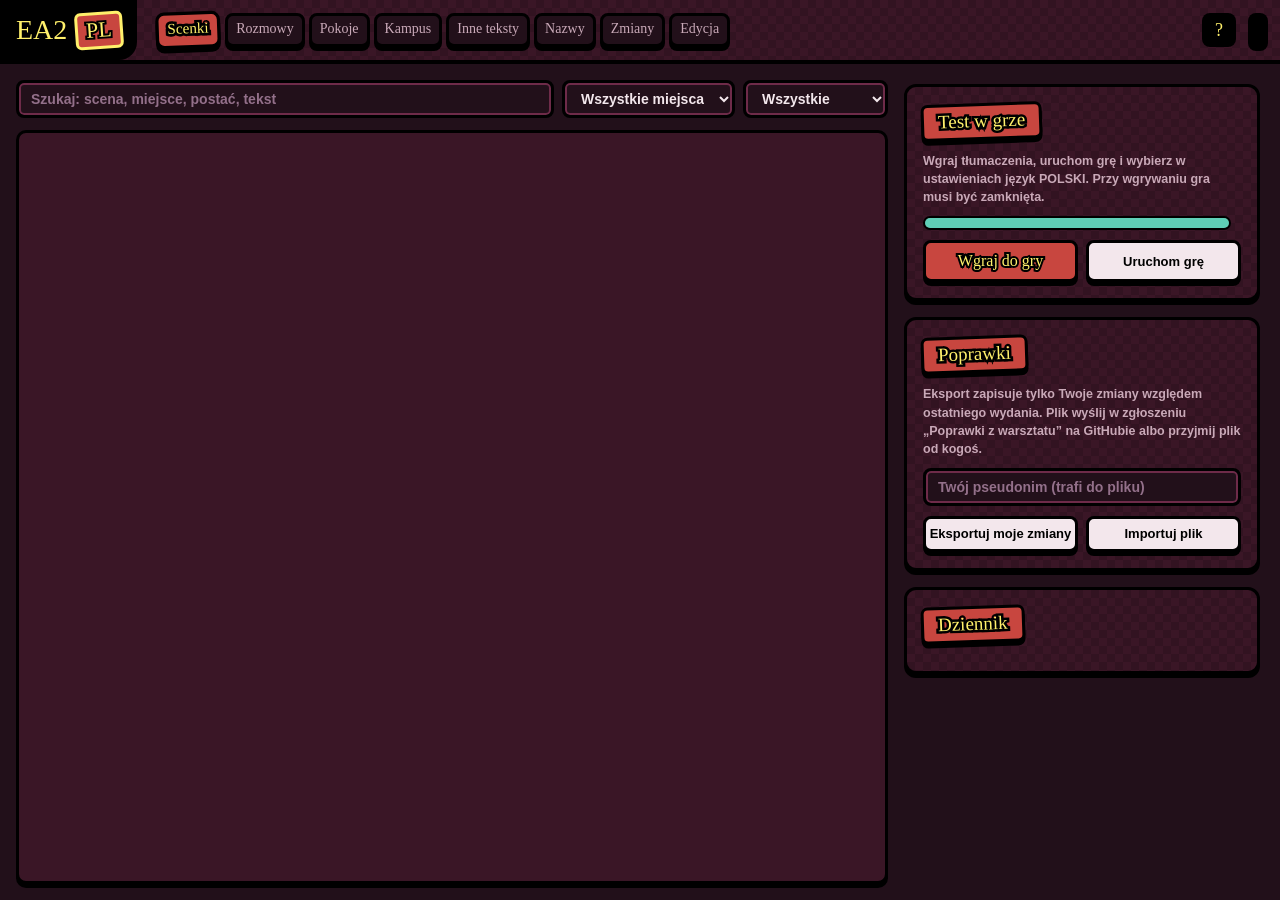
<file: warsztat-ea2/ui/index.html>
<!DOCTYPE html>
<html lang="pl">
<head>
<meta charset="utf-8">
<meta name="viewport" content="width=device-width, initial-scale=1">
<title>EA2 PL Warsztat</title>
<link rel="stylesheet" href="style.css">
</head>
<body>
<header data-tauri-drag-region>
  <div class="logo" data-tauri-drag-region><span>EA2</span><b>PL</b><i>warsztat tłumaczenia</i></div>
  <nav id="tabs" data-tauri-drag-region>
    <button data-tab="scenes" class="on">Scenki</button>
    <button data-tab="talks">Rozmowy</button>
    <button data-tab="rooms">Pokoje</button>
    <button data-tab="campus">Kampus</button>
    <button data-tab="other">Inne teksty</button>
    <button data-tab="names">Nazwy</button>
    <button data-tab="changes">Zmiany</button>
    <button data-tab="edit">Edycja</button>
  </nav>
  <div id="help" class="badge help" title="Ołówek albo dwa razy wiersz otwiera stronę w edycji.&#10;Ctrl+↑ / Ctrl+↓: poprzednia i następna kwestia.&#10;Ctrl+Enter zapisuje i przechodzi dalej, Tab przyjmuje szarą podpowiedź.">?</div>
  <button id="edits" class="badge" title="Wgraj wszystkie tłumaczenia do gry (gra musi być zamknięta)"></button>
  <div id="winctl">
    <button id="w-min" title="Minimalizuj"><svg class="i" viewBox="0 0 24 24"><path d="M5 12h14"/></svg></button>
    <button id="w-max" title="Maksymalizuj"><svg class="i" viewBox="0 0 24 24"><rect x="5" y="5" width="14" height="14" rx="1"/></svg></button>
    <button id="w-close" title="Zamknij"><svg class="i" viewBox="0 0 24 24"><path d="M18 6 6 18"/><path d="m6 6 12 12"/></svg></button>
  </div>
</header>
<main>
  <section id="lists">
    <div class="pane" id="pane-scenes">
      <div class="filters">
        <input id="q-scenes" placeholder="Szukaj: scena, miejsce, postać, tekst">
        <select id="place-scenes"><option value="">Wszystkie miejsca</option></select>
        <select id="done-scenes"><option value="">Wszystkie</option><option value="no">Nieskończone</option><option value="yes">Skończone</option></select>
      </div>
      <div class="table" id="t-scenes"></div>
    </div>
    <div class="pane hidden" id="pane-talks">
      <div class="filters">
        <input id="q-talks" placeholder="Szukaj: rozmowa, postać, tekst">
        <select id="place-talks"><option value="">Wszystkie miejsca</option></select>
        <select id="done-talks"><option value="">Wszystkie</option><option value="no">Nieskończone</option><option value="yes">Skończone</option></select>
      </div>
      <div class="table" id="t-talks"></div>
    </div>
    <div class="pane hidden" id="pane-rooms">
      <div class="filters">
        <input id="q-rooms" placeholder="Szukaj: pokój, tekst">
        <select id="done-rooms"><option value="">Wszystkie</option><option value="no">Nieskończone</option><option value="yes">Skończone</option></select>
      </div>
      <div class="table" id="t-rooms"></div>
    </div>
    <div class="pane hidden" id="pane-campus">
      <div class="filters">
        <input id="q-campus" placeholder="Szukaj: miejsce, postać, tekst">
        <select id="done-campus"><option value="">Wszystkie</option><option value="no">Nieskończone</option><option value="yes">Skończone</option></select>
      </div>
      <div class="table" id="t-campus"></div>
    </div>
    <div class="pane hidden" id="pane-other">
      <div class="filters">
        <input id="q-other" placeholder="Szukaj: dział, tekst">
        <select id="done-other"><option value="">Wszystkie</option><option value="no">Nieskończone</option><option value="yes">Skończone</option></select>
      </div>
      <div class="table" id="t-other"></div>
    </div>
    <div class="pane hidden" id="pane-names">
      <div class="filters">
        <input id="q-names" placeholder="Szukaj: angielski lub polski tekst">
        <select id="grp-names"><option value="">Wszystkie rodzaje</option></select>
        <select id="done-names"><option value="">Wszystkie</option><option value="no">Nieprzetłumaczone</option><option value="yes">Przetłumaczone</option></select>
        <span class="small right names-hint">Enter zapisuje, Esc cofa.</span>
      </div>
      <div class="table" id="t-names"></div>
    </div>
    <div class="pane hidden" id="pane-changes">
      <div class="filters">
        <div class="seg" id="chg-mode" role="radiogroup" aria-label="Które zmiany">
          <button data-m="all" class="on">Wszystkie</button>
          <button data-m="pending">Niewgrane</button>
          <button data-m="ingame">Wgrane</button>
        </div>
        <input id="q-changes" placeholder="Szukaj w zmianach">
        <span class="right release-box">
          <input id="rel-version" placeholder="1.0.0" maxlength="12" aria-label="Numer wersji">
          <button id="rel-make" class="red" title="Zapisz stan wgrany do gry jako wydanie">Wydaj wersję</button>
        </span>
      </div>
      <p class="small chg-info" id="chg-info"></p>
      <div class="table" id="t-changes"></div>
    </div>
    <div class="pane hidden" id="pane-edit">
      <div class="filters">
        <input id="key" placeholder="Szukaj: fragment tekstu po polsku lub angielsku, klucz albo strona">
        <button id="load">Wczytaj</button>
        <button id="tag-audit" title="Pokaż wszystkie kwestie, w których znaczniki <…> albo kody {…} różnią się od oryginału">Sprawdź znaczniki</button>
        <span id="edit-title"></span>
        <button id="cards-page" class="right" title="Kwestie tej strony po jednej: → zatwierdź, ← pomiń">Karty</button>
        <button id="approve-page" title="Zatwierdź wszystkie szkice na tej stronie; kwestie „do sprawdzenia” po osobnym pytaniu (hasła zagadek zostają do sprawdzenia w grze)">Zatwierdź stronę</button>
        <button id="build" class="red">Wgraj do gry</button>
      </div>
      <div class="editor">
        <div class="table rows" id="t-rows"></div>
        <div class="box" id="editbox">
          <div class="ed-top"><span class="ed-key" id="ed-key"></span><span class="kind" id="ed-kind"></span><button class="ed-home hidden" id="ed-home" title="Otwórz scenkę, rozmowę albo miejsce, z którego jest ta kwestia">Pokaż w kontekście</button></div>
          <div class="en" id="en"></div>
          <div class="who" id="who"></div>
          <div class="note hidden" id="note"><b>Notatka twórców</b><span id="note-text"></span></div>
          <details class="refs hidden" id="refs"><summary>Jak przetłumaczyli inni</summary><dl id="refs-list"></dl></details>
          <div class="tagbar" id="tagbar" aria-label="Znaczniki z oryginału"></div>
          <div class="field">
            <div class="mirror" id="mirror"></div>
            <textarea id="pl" spellcheck="true" lang="pl" rows="4"></textarea>
          </div>
          <div class="check" id="check"></div>
          <div class="stage-wrap">
            <div class="stage-tabs" id="stage-tabs">
              <button data-m="scene">Scenka</button><button data-m="button">Przycisk</button><button data-m="menu">Menu</button>
              <button data-m="note">Notatka</button><button data-m="sub">Napisy</button>
            </div>
            <div class="stage" id="stage"></div>
          </div>
          <div class="actions">
            <label><input type="checkbox" id="everywhere"> zmień w każdym miejscu z tym tekstem</label>
            <label title="Kwestia wymaga sprawdzenia w grze (np. zmieniona zagadka)"><input type="checkbox" id="review"> do sprawdzenia</label>
            <label title="Kwestia przeczytana i poprawiona przez człowieka"><input type="checkbox" id="approved"> zatwierdzona</label>
            <button id="restore">Usuń tłumaczenie</button>
            <button id="save" class="red">Zapisz kwestię</button>
          </div>
          <div class="hint-line">Szara podpowiedź: <b>Tab</b> przyjmuje, dalsze pisanie ją usuwa. <b>Ctrl+Enter</b> zapisuje i przechodzi dalej.</div>
        </div>
      </div>
    </div>
  </section>
  <aside>
    <div class="card" id="test-card">
      <h2>Test w grze</h2>
      <p class="small">Wgraj tłumaczenia, uruchom grę i wybierz w ustawieniach język POLSKI. Przy wgrywaniu gra musi być zamknięta.</p>
      <div class="progress"><div class="bar"><i id="bar-done"></i></div><span id="progress-text" class="small"></span></div>
      <div class="row"><button id="test" class="red">Wgraj do gry</button><button id="launch">Uruchom grę</button></div>
    </div>
    <div class="card hidden" id="help-card">
      <h2>Słownik</h2>
      <div id="gloss" class="small"></div>
      <h2>Warianty od Bielika <button id="bielik-info" class="mini" title="Co to jest Bielik i jak go włączyć">?</button></h2>
      <p class="small" id="bielik-state"></p>
      <div class="row"><input id="hint" placeholder="np. luźniej, zachowaj grę słów"><button id="suggest">Zaproponuj</button></div>
      <ul id="variants"></ul>
      <h2>Jak tłumaczyliśmy wcześniej</h2>
      <input id="mem-q" placeholder="szukaj po angielsku lub polsku">
      <div id="mem" class="small"></div>
    </div>
    <div class="card" id="corr-card">
      <h2>Poprawki</h2>
      <p class="small">Eksport zapisuje tylko Twoje zmiany względem ostatniego wydania. Plik wyślij w zgłoszeniu „Poprawki z warsztatu” na GitHubie albo przyjmij plik od kogoś.</p>
      <div class="row"><input id="corr-author" maxlength="60" placeholder="Twój pseudonim (trafi do pliku)"></div>
      <div class="row"><button id="corr-export">Eksportuj moje zmiany</button><button id="corr-import">Importuj plik</button></div>
      <input type="file" id="corr-file" accept=".json" class="hidden">
    </div>
    <div class="card">
      <h2>Dziennik</h2>
      <div id="log" class="small log"></div>
    </div>
  </aside>
</main>
<div id="drawer-bg" class="hidden" title="Kliknij, żeby zamknąć"></div>
<div id="drawer" class="hidden">
  <div class="drawer-bar"><span id="d-pos"></span>
    <button id="d-prev" title="Poprzednia kwestia (Ctrl+↑)"><svg class="i" viewBox="0 0 24 24"><path d="m18 15-6-6-6 6"/></svg></button>
    <button id="d-next" title="Następna kwestia (Ctrl+↓)"><svg class="i" viewBox="0 0 24 24"><path d="m6 9 6 6 6-6"/></svg></button>
    <button id="d-close" title="Zamknij (Esc)"><svg class="i" viewBox="0 0 24 24"><path d="M18 6 6 18"/><path d="m6 6 12 12"/></svg></button>
  </div>
  <div id="drawer-body"></div>
</div>
<div id="cards" class="hidden">
  <div class="cards-progress"><div id="cards-bar"></div></div>
  <div class="cards-top"><span id="cards-title"></span><span id="cards-count"></span><button id="cards-close" class="cards-x" title="Zamknij (Esc)">✕</button></div>
  <div class="cards-stage">
    <div id="card" class="swipe-card"></div>
  </div>
  <div class="cards-actions">
    <div class="ca"><button id="cards-undo" class="round sm" title="Cofnij (Backspace)">↶</button><span>cofnij</span></div>
    <div class="ca"><button id="cards-no" class="round lg no" title="Strzałka w lewo">✕</button><span id="cards-no-label">pomiń</span></div>
    <div class="ca"><button id="cards-later" class="round md later" title="Strzałka w górę: trafi na listę „do sprawdzenia”">↑</button><span>do poprawy</span></div>
    <div class="ca"><button id="cards-yes" class="round lg yes" title="Strzałka w prawo">✓</button><span id="cards-yes-label">zatwierdź</span></div>
    <div class="ca"><button id="cards-edit" class="round sm" title="Popraw tekst (↓ albo E)">✎</button><span>popraw</span></div>
  </div>
  <p class="cards-keys"><kbd>←</kbd> <span id="cards-no-key">pomiń</span> · <kbd>↑</kbd> do poprawy · <kbd>→</kbd> <span id="cards-yes-key">zatwierdź</span> · <kbd>↓</kbd> popraw · <kbd>Backspace</kbd> cofnij · <kbd>Esc</kbd> zamknij</p>
</div>
<div id="import" class="hidden">
  <div class="setup-card import-card">
    <h2>Poprawki z pliku</h2>
    <p id="imp-head"></p>
    <div class="imp-tools"><label><input type="checkbox" id="imp-all"> zaznacz wszystkie zmiany i nowe</label><span id="imp-count" class="small"></span></div>
    <div id="imp-list"></div>
    <div class="setup-actions"><label class="imp-done" title="Przeczytane tutaj i wybrane poprawki trafią od razu jako zatwierdzone, bez osobnego zatwierdzania każdej kwestii"><input type="checkbox" id="imp-done"> od razu zatwierdź</label><button id="imp-cards" title="Po jednej poprawce: → przyjmij jako zatwierdzoną, ← odrzuć">Przeglądaj kartami</button><button id="imp-cancel">Anuluj</button><button id="imp-accept" class="red">Przyjmij zaznaczone</button></div>
  </div>
</div>
<div id="building" class="hidden" role="alertdialog" aria-live="polite">
  <div class="setup-card build-card">
    <h2 id="b-title">Wgrywam do gry…</h2>
    <p id="b-stage">Start…</p>
    <div class="bar big"><i id="b-bar"></i></div>
    <p class="small" id="b-time"></p>
    <p class="small" id="b-note">Nie uruchamiaj gry, dopóki to okno nie zniknie. Całość trwa zwykle 2–4 minuty.</p>
    <pre id="b-log" class="hidden"></pre>
    <div class="setup-actions"><button id="b-ok" class="red hidden">OK</button></div>
  </div>
</div>
<div id="bielik-help" class="hidden" role="dialog" aria-labelledby="bh-title">
  <div class="setup-card help-card-big">
    <h2 id="bh-title">Bielik – polski model językowy w warsztacie</h2>
    <p><b>Bielik</b> to otwarty model językowy wytrenowany po polsku (projekt SpeakLeash). Działa <b>na Twoim komputerze</b>, bez internetu i bez wysyłania tekstów gdziekolwiek. Warsztat używa go do dwóch rzeczy:</p>
    <ul>
      <li><b>Szara podpowiedź w polu tekstu.</b> Kiedy piszesz, Bielik proponuje dokończenie zdania. <b>Tab</b> przyjmuje podpowiedź, dalsze pisanie ją usuwa.</li>
      <li><b>Warianty tłumaczenia.</b> Przycisk <b>Zaproponuj</b> daje trzy wersje całej kwestii. W polu obok możesz dopisać wskazówkę, np. <i>luźniej</i>, <i>krócej</i>, <i>zachowaj grę słów</i>. Kliknięcie wariantu wstawia go do edytora.</li>
    </ul>
    <p>Bielik zna słowniczek tej gry i zasady z glosariusza, ale to tylko pomoc: każdą propozycję przeczytaj i popraw. Bez Bielika warsztat działa normalnie, po prostu bez tych podpowiedzi.</p>
    <h3>Jak go włączyć</h3>
    <ol>
      <li>Zainstaluj <b>Ollama</b> ze strony <b>ollama.com</b> (darmowy program, który uruchamia modele lokalnie).</li>
      <li>Otwórz terminal (PowerShell) i pobierz model, ok. 7 GB:<br><code>ollama pull SpeakLeash/bielik-11b-v3.0-instruct:Q4_K_M</code></li>
      <li>Uruchom warsztat ponownie. Warsztat sam włącza Ollamę, a w tej karcie pojawi się „Bielik działa”.</li>
    </ol>
    <h3>Czego potrzebuje komputer</h3>
    <p>Najlepiej karta graficzna z co najmniej 8 GB pamięci (wtedy podpowiedzi przychodzą w sekundę lub dwie). Bez takiej karty model działa na procesorze i potrzebuje ok. 12 GB wolnej pamięci RAM. Działa, ale podpowiedzi mogą przychodzić po kilkanaście sekund.</p>
    <p>Słabszy komputer? Na ollama.com są też mniejsze wersje Bielika (wpisz „bielik” w wyszukiwarce modeli): mniej pamięci kosztem jakości. Warsztat sam wybiera pobrany model, który ma w nazwie „bielik”.</p>
    <div class="setup-actions"><button id="bh-close" class="red">Zamknij</button></div>
  </div>
</div>
<div id="offline" class="hidden"><div class="setup-card"><h2>Wczytuję warsztat…</h2><p id="offline-msg">Dane warsztatu jeszcze się wczytują.</p></div></div>
<script src="app.js"></script>
</body>
</html>
</file>
<file: warsztat-ea1/ui/style.css>
/* EA2 PL workshop. Same layout as the P5R workshop; the look is Escape Academy's own UI:
   wine panels with a checker texture, the yellow ChunkFive with a thick black outline, Urbanist for working
   text, the pixel Jersey 10 for keys, chunky black borders with a hard drop shadow. */
@font-face { font-family: Chunk; src: url(http://zasob.localhost/fonts/ChunkFive-Regular.ttf); font-display: block; }
@font-face { font-family: Urb; font-weight: 600; src: url(http://zasob.localhost/fonts/Urbanist-SemiBold.ttf); }
@font-face { font-family: Urb; font-weight: 800; src: url(http://zasob.localhost/fonts/Urbanist-ExtraBold.ttf); }
@font-face { font-family: Jersey; src: url(http://zasob.localhost/fonts/Jersey10-Regular.ttf); }
@font-face { font-family: Kalam; src: url(http://zasob.localhost/fonts/Kalam-Bold.ttf); }

:root {
  --plum: #22101a;      /* page */
  --wine: #3a1626;      /* cards */
  --wine-2: #4d1d33;    /* raised */
  --wine-3: #6e2b49;    /* lines on dark */
  --coral: #c8463f;     /* the game's red buttons */
  --coral-2: #a8372f;
  --clue: #fff06b;      /* the game's yellow */
  --ink: #000;
  --t1: #f3e7ec;
  --t2: #c9a9b8;
  --t3: #93708a;
  --done: #5fcfb7;
  --warn: #ffae4a;
  --bad: #ff6b6b;
  --shadow: 0 4px 0 #000;
  --r: 8px;
  --fast: 120ms;
  --display: Chunk, Georgia, serif;
  --text: Urb, "Segoe UI", sans-serif;
  --key: Jersey, Consolas, monospace;
}

* { box-sizing: border-box; }
html, body { height: 100%; overflow: hidden; }
body {
  margin: 0; display: flex; flex-direction: column;
  background: var(--plum); color: var(--t1); font: 600 14px/1.45 var(--text);
}
.hidden { display: none !important; }
svg.i { width: 16px; height: 16px; flex: none; stroke: currentColor; fill: none; stroke-width: 2.4; stroke-linecap: round; stroke-linejoin: round; display: block; }
button svg { pointer-events: none; }
.checker, header, .card, .box {
  background-color: var(--wine);
  background-image:
    linear-gradient(45deg, rgba(0,0,0,.13) 25%, transparent 25%, transparent 75%, rgba(0,0,0,.13) 75%),
    linear-gradient(45deg, rgba(0,0,0,.13) 25%, transparent 25%, transparent 75%, rgba(0,0,0,.13) 75%);
  background-size: 16px 16px; background-position: 0 0, 8px 8px;
}
/* the outlined yellow title type of the game */
.outline { font-family: var(--display); color: var(--clue); -webkit-text-stroke: 6px var(--ink); paint-order: stroke fill; text-shadow: 0 3px 0 var(--ink); }

/* ---------- header ---------- */
header {
  flex: none; display: flex; align-items: center; gap: 22px; height: 64px; padding: 0 12px 0 0;
  border-bottom: 4px solid var(--ink); position: relative; z-index: 5;
}
.logo { display: flex; align-items: center; gap: 8px; height: 100%; padding: 0 22px 0 16px; background: var(--ink); border-radius: 0 0 18px 0; }
.logo span { font: 34px/1 var(--display); color: var(--clue); -webkit-text-stroke: 7px var(--ink); paint-order: stroke fill; }
.logo b { font: 400 22px/1 var(--display); background: var(--coral); color: var(--clue); padding: 4px 8px 5px; border: 3px solid var(--clue); border-radius: 6px; transform: rotate(-4deg); -webkit-text-stroke: 4px var(--ink); paint-order: stroke fill; }
.logo i { font: normal 800 12px/1.15 var(--text); color: var(--t2); width: 76px; margin-left: 4px; }
nav { display: flex; gap: 6px; align-items: center; height: 100%; }
nav button {
  height: 38px; padding: 0 16px 2px; border: 3px solid var(--ink); border-radius: var(--r); background: var(--plum);
  color: var(--t2); font: 400 17px/1 var(--display); box-shadow: var(--shadow); cursor: pointer;
  transition: color var(--fast), background-color var(--fast), transform var(--fast);
}
nav button:hover { color: var(--clue); }
nav button.on {
  background: var(--coral); color: var(--clue); -webkit-text-stroke: 5px var(--ink); paint-order: stroke fill;
  transform: rotate(-2deg) scale(1.08); margin: 0 6px;
}
.badge {
  display: inline-flex; align-items: center; justify-content: center; height: 34px; padding: 0 14px;
  background: var(--ink); color: var(--t1); font: 800 13px/1 var(--text); border-radius: var(--r);
}
.help { margin-left: auto; width: 34px; padding: 0; cursor: help; font: 400 18px/1 var(--display); color: var(--clue); }
#edits { border: 0; cursor: pointer; }
#edits:hover { background: var(--clue); color: var(--ink); }
#edits.has { background: var(--clue); color: var(--ink); }
#winctl { display: none; gap: 4px; margin-left: 4px; }
.app #winctl { display: flex; }
#winctl button { width: 36px; height: 32px; padding: 0; border: 0; border-radius: 6px; background: var(--ink); color: var(--t1); display: grid; place-items: center; cursor: pointer; }
#winctl button:hover { background: var(--clue); color: var(--ink); }
#winctl #w-close:hover { background: var(--coral); color: var(--t1); }

/* ---------- layout ---------- */
main { flex: 1; min-height: 0; display: grid; grid-template-columns: minmax(0, 1fr) 360px; gap: 16px; padding: 16px; }
#lists { min-width: 0; min-height: 0; display: flex; flex-direction: column; }
.pane { display: flex; flex-direction: column; min-height: 0; flex: 1; }

/* ---------- controls ---------- */
.filters { display: flex; gap: 8px; align-items: center; margin-bottom: 12px; flex-wrap: wrap; }
.filters .right { margin-left: auto; }
#q-scenes, #q-rooms, #q-campus, #q-other, #q-names, #key { flex: 1; min-width: 220px; }
input, select, textarea {
  background: var(--plum); color: var(--t1); border: 3px solid var(--ink); border-radius: var(--r); font: inherit;
  box-shadow: inset 0 0 0 2px var(--wine-3);
}
input, select { height: 38px; padding: 0 12px; }
input::placeholder, textarea::placeholder { color: var(--t3); }
input:focus, select:focus, textarea:focus { outline: 0; box-shadow: inset 0 0 0 2px var(--clue); }
input[type=checkbox] { height: 16px; width: 16px; padding: 0; accent-color: var(--clue); vertical-align: -3px; margin: 0 4px 0 0; box-shadow: none; }
label { font-size: 13px; color: var(--t2); user-select: none; }
button {
  display: inline-flex; align-items: center; justify-content: center; gap: 8px; height: 36px; padding: 0 16px;
  background: var(--t1); color: var(--ink); border: 3px solid var(--ink); border-radius: var(--r); cursor: pointer;
  font: 800 13px/1 var(--text); white-space: nowrap; box-shadow: var(--shadow);
  transition: background-color var(--fast), transform var(--fast), box-shadow var(--fast);
}
button:hover { background: var(--clue); }
button:active { transform: translateY(3px); box-shadow: 0 1px 0 #000; }
button:focus-visible, nav button:focus-visible { outline: 3px solid var(--clue); outline-offset: 2px; }
button.red { background: var(--coral); color: var(--clue); font: 400 16px/1 var(--display); -webkit-text-stroke: 4px var(--ink); paint-order: stroke fill; padding-bottom: 2px; }
button.red:hover { background: #d9534b; }
button:disabled { opacity: .5; cursor: default; }

/* ---------- tables ---------- */
.table { flex: 1; min-height: 0; overflow: auto; background: var(--wine); border: 3px solid var(--ink); border-radius: 10px; box-shadow: var(--shadow); }
.table table { width: 100%; border-collapse: collapse; }
.table th {
  position: sticky; top: 0; z-index: 1; height: 40px; padding: 0 12px; text-align: left; white-space: nowrap;
  background: var(--ink); font: 400 16px/40px var(--display); color: var(--clue);
}
.table td { padding: 9px 12px; border-bottom: 1px solid rgba(0,0,0,.45); vertical-align: top; }
.table tr:hover td { background: var(--wine-2); }
.table tr.sel td { background: var(--clue); color: var(--ink); }
.table tr.sel td:first-child { box-shadow: inset 6px 0 0 var(--coral); }
.table tr.none td.pl { color: var(--t3); font-style: italic; }
.table tr.user td.pl { color: var(--clue); }
.table tr.review td.pl { color: var(--warn); }
.table tr.done td.pl { color: var(--done); }
.table tr.bad td.pl { text-decoration: underline wavy var(--bad); text-underline-offset: 3px; }
.table tr.sel td.pl { color: var(--ink); }
.table .small { color: var(--t3); }
.table tr.sel .small { color: #5b4500; }
.table .more { color: var(--t2); padding: 8px 12px; margin: 0; }
.id { font: 19px/1.1 var(--key); color: var(--clue); white-space: nowrap; }
.table tr.sel .id { color: var(--ink); }
.clamp { display: -webkit-box; -webkit-line-clamp: 2; -webkit-box-orient: vertical; overflow: hidden; }
.table td.who-col { max-width: 210px; white-space: nowrap; overflow: hidden; text-overflow: ellipsis; color: var(--t2); }
.table td:last-child { white-space: nowrap; width: 1%; }
.prog { display: inline-flex; align-items: center; gap: 8px; white-space: nowrap; font-variant-numeric: tabular-nums; }
.prog i { display: block; width: 64px; height: 8px; border: 2px solid var(--ink); border-radius: 8px; background: var(--plum); overflow: hidden; }
.prog i b { display: block; height: 100%; background: var(--done); }
.place { display: inline-block; padding: 1px 9px 2px; border: 2px solid var(--ink); border-radius: 99px; background: var(--wine-3); font-size: 12px; white-space: nowrap; }
.table tr.sel .place { background: var(--ink); color: var(--clue); }
.add { width: 34px; height: 28px; padding: 0; border-width: 2px; box-shadow: 0 2px 0 #000; background: var(--plum); color: var(--t1); margin-left: 4px; }
.add:hover { background: var(--clue); color: var(--ink); }
.table tr.sel .add { background: var(--ink); color: var(--clue); }

/* ---------- side cards ---------- */
aside { display: flex; flex-direction: column; gap: 16px; overflow: auto; min-height: 0; padding: 4px 4px 8px 0; }
.card, .box { padding: 16px; border: 3px solid var(--ink); border-radius: 12px; box-shadow: var(--shadow); }
.card h2 {
  display: inline-block; margin: 0 0 12px -2px; padding: 5px 14px 7px; background: var(--coral); border: 3px solid var(--ink); border-radius: 7px;
  font: 400 19px/1 var(--display); color: var(--clue); -webkit-text-stroke: 5px var(--ink); paint-order: stroke fill;
  transform: rotate(-2deg); box-shadow: var(--shadow);
}
.card h2:not(:first-child) { margin-top: 22px; }
.small { font-size: 12.5px; color: var(--t2); }
.card p.small { margin: 0 0 10px; }
.row { display: flex; gap: 8px; margin-top: 10px; }
.row input { flex: 1; min-width: 0; }
.row button { flex: 1 1 0; min-width: 0; padding: 0 8px; }
.row input + button { flex: none; padding: 0 14px; }
#test-card .row button { height: 42px; }
.progress { display: flex; align-items: center; gap: 10px; }
.bar { flex: 1; height: 14px; border: 2px solid var(--ink); border-radius: 99px; background: var(--plum); overflow: hidden; }
.bar i { display: block; height: 100%; background: var(--done); transition: width .4s; }
.log { max-height: 200px; overflow: auto; white-space: pre-wrap; font: 15px/1.3 var(--key); color: var(--t2); }

/* ---------- edit tab ---------- */
.editor { display: grid; grid-template-columns: minmax(0, 1fr) minmax(0, 1.15fr); gap: 16px; flex: 1; min-height: 0; }
.narrow .editor { grid-template-columns: minmax(0, 1fr); }
#t-rows { min-height: 0; }
#t-rows td:nth-child(2) { color: var(--t2); white-space: nowrap; max-width: 130px; overflow: hidden; text-overflow: ellipsis; }
#t-rows tr.sel td:nth-child(2) { color: var(--ink); }
#editbox { overflow: auto; min-height: 0; display: flex; flex-direction: column; gap: 10px; }
#edit-title { color: var(--t2); font-weight: 800; }
.ed-top { display: flex; gap: 10px; align-items: center; }
.ed-key { font: 22px/1 var(--key); color: var(--clue); }
.kind { font-size: 12px; font-weight: 800; border: 2px solid var(--ink); background: var(--wine-3); padding: 1px 9px 2px; border-radius: 99px; }
.en { background: var(--plum); border: 3px solid var(--ink); border-radius: var(--r); padding: 12px; white-space: pre-wrap; min-height: 3em; font-size: 16px; }
.en .tag { font: 15px var(--key); color: var(--t3); }
.who { font-weight: 800; color: var(--clue); }
.who:empty { display: none; }
.note {
  background: #fff6a8; color: #2b1d00; border: 2px solid var(--ink); border-radius: 2px; padding: 8px 12px 10px;
  font: 15px/1.35 Kalam, var(--text); transform: rotate(-.4deg); box-shadow: 3px 3px 0 #000;
}
.note b { display: block; font: 800 12px var(--text); color: #7a5a00; margin-bottom: 2px; }
.refs summary { cursor: pointer; color: var(--t2); font-weight: 800; }
.refs dl { display: grid; grid-template-columns: 28px 1fr; gap: 4px 10px; margin: 8px 0 0; }
.refs dt { font: 17px var(--key); color: var(--t3); }
.refs dd { margin: 0; }
.field { position: relative; }
/* the mirror sits under the textarea and must match it exactly: same font, padding and border */
.field textarea, .field .mirror {
  width: 100%; font: 600 17px/1.45 var(--text); padding: 12px; border: 3px solid var(--ink); border-radius: var(--r);
  white-space: pre-wrap; word-wrap: break-word; overflow: hidden; margin: 0;
}
.field .mirror { position: absolute; inset: 0; color: transparent; background: var(--plum); pointer-events: none; box-shadow: inset 0 0 0 2px var(--wine-3); }
.field .mirror .ghost { color: var(--t3); }
.field .mirror .mtag { background: rgba(255, 240, 107, .14); border-radius: 3px; box-shadow: 0 0 0 1px rgba(255, 240, 107, .25); }
.tagbar { display: flex; flex-wrap: wrap; align-items: center; gap: 6px; padding: 6px 8px; background: var(--ink); border-radius: var(--r); }
.tagbar .tlabel { font: 400 13px/1 var(--display); color: var(--clue); margin-right: 2px; }
.tagbar .tchip { height: 26px; padding: 0 8px; border: 2px solid var(--wine-3); border-radius: 6px; box-shadow: none; background: var(--plum); color: var(--t1); font: 15px/1 var(--key); }
.tagbar .tchip i { font-style: normal; color: var(--t3); }
.tagbar .tchip.ok { border-color: var(--done); color: var(--done); }
.tagbar .tchip.miss { border-color: var(--bad); color: var(--bad); }
.tagbar .tchip:hover { background: var(--clue); color: var(--ink); border-color: var(--clue); }
.tagbar .tchip:active { transform: translateY(1px); }
.tagbar .textra { font: 15px/1 var(--key); color: var(--warn); margin-left: auto; }
.field textarea { position: relative; background: transparent; color: var(--clue); resize: vertical; min-height: 6.5em; }
.check { font-weight: 800; font-size: 13px; }
.check.ok { color: var(--done); }
.check.bad { color: var(--bad); }
.check .tags-ok { height: 24px; padding: 0 8px; margin-left: 6px; font-size: 12px; box-shadow: none; border-width: 2px; vertical-align: 1px; }
.actions { display: flex; gap: 12px; align-items: center; flex-wrap: wrap; }
.actions label:first-child { margin-right: auto; }
.hint-line { font-size: 12px; color: var(--t3); }
.hint-line b { color: var(--t2); }
#variants { padding-left: 20px; margin: 8px 0 0; }
#variants li { cursor: pointer; margin: 6px 0; color: var(--t1); }
#variants li:hover { color: var(--clue); }
#mem-q { width: 100%; }
#mem .pair { border-bottom: 1px solid rgba(0,0,0,.4); padding: 8px 0; }
#mem .pair b { color: var(--clue); }
#gloss p { margin: 0 0 4px; }
#gloss b { color: var(--t1); }
#gloss .missing { color: var(--t3); font-style: italic; }

/* ---------- preview: drawn with the game's fonts and frames ---------- */
.stage-wrap { border: 3px solid var(--ink); border-radius: 10px; overflow: hidden; box-shadow: var(--shadow); flex: none; }
.stage-tabs { display: flex; background: var(--ink); gap: 2px; }
.stage-tabs button { flex: 1; height: 30px; border: 0; border-radius: 0; box-shadow: none; background: var(--plum); color: var(--t3); font-size: 12px; }
.stage-tabs button:hover { background: var(--wine); color: var(--t1); }
.stage-tabs button.on { background: var(--wine-2); color: var(--clue); }
.stage-tabs button:active { transform: none; }
.stage {
  position: relative; aspect-ratio: 16 / 9; overflow: hidden; display: grid; place-items: center; padding: 4%;
  background: radial-gradient(circle at 30% 20%, #6b2d47 0, #2a0f1d 70%) center / cover no-repeat;
  container-type: inline-size;
}
.stage.en-only > :not(.bg):not(.chars) { opacity: .6; }
.stage .bg { position: absolute; inset: 0; background: center / cover no-repeat; }
.stage .chars { position: absolute; inset: 0; pointer-events: none; z-index: 1; } /* own layer: characters never cover the text */
.stage .g-dialog, .stage .g-sub { z-index: 5; }
.stage .chars img { position: absolute; bottom: -4%; height: 92%; transform: translateX(-50%); filter: drop-shadow(0 0 2px #000); z-index: 1; }
.stage .chars img.quiet { filter: brightness(.5) saturate(.7) drop-shadow(0 0 2px #000); z-index: 0; }
.stage .chars img.talking { z-index: 2; transform: translateX(-50%) scale(1.03); transform-origin: bottom center; }
.stage .st-clue, .stage .st-vis_clue { color: #ffcf3f; }
.stage .g-note .st-clue, .stage .g-note .st-vis_clue { color: #b5121b; }
.stage .st-purchase { color: #7be38f; }
.stage .st-link { text-decoration: underline dotted; text-underline-offset: 4px; }
.stage .st-mono { letter-spacing: .12em; }
.stage .tag-chip { font: 15px var(--key); background: rgba(0,0,0,.45); padding: 0 4px; border-radius: 3px; color: #ccc; -webkit-text-stroke: 0; }
/* sizes follow the stage width (cqw), so the box looks the same at any panel width */
.g-button { position: relative; padding: 4cqw 5cqw; text-align: center; border: .7cqw solid var(--ink); box-shadow: 0 1cqw 0 #000; max-width: 92%; }
.g-button .t { font: 6.4cqw/1.1 var(--display); color: var(--clue); -webkit-text-stroke: 1.5cqw var(--ink); paint-order: stroke fill; text-shadow: 0 .9cqw 0 #000; overflow-wrap: anywhere; }
.g-menu { width: 90%; position: relative; }
.g-menu .h { font: 800 4.8cqw/1.2 var(--text); color: var(--clue); -webkit-text-stroke: 1cqw var(--ink); paint-order: stroke fill; text-shadow: 0 .5cqw 0 #000; margin-bottom: 2cqw; }
.g-menu .r { display: flex; justify-content: space-between; align-items: center; gap: 3cqw; font: 600 4cqw/1.25 var(--text); color: #fff; -webkit-text-stroke: .9cqw var(--ink); paint-order: stroke fill; }
.g-menu .slider { flex: none; width: 24cqw; height: 3cqw; background: var(--clue); border: .5cqw solid var(--ink); border-radius: .5cqw; }
.g-note {
  position: relative; width: 74%; background: #f7f0dc; color: #2a1d12; padding: 4cqw 4.5cqw; font: 3.8cqw/1.35 Kalam, var(--text);
  transform: rotate(-1.2deg); box-shadow: 1cqw 1.4cqw 0 rgba(0,0,0,.45);
  background-image: repeating-linear-gradient(transparent 0 5.1cqw, rgba(60,110,180,.18) 5.1cqw 5.3cqw);
}
.g-dialog { position: absolute; left: 4%; right: 4%; bottom: 5%; }
.g-dialog .name {
  position: absolute; top: -4.4cqw; left: 3cqw; padding: .6cqw 2.6cqw 1cqw; z-index: 1;
  font: 4cqw/1 var(--display); color: var(--clue); -webkit-text-stroke: 1cqw var(--ink); paint-order: stroke fill;
  background: var(--coral); border: .5cqw solid var(--ink); border-radius: 1cqw; transform: rotate(-2deg);
}
.g-dialog .box2 { background: rgba(18,6,12,.92); border: .7cqw solid var(--ink); border-radius: 1.6cqw; padding: 3.6cqw 3.4cqw 2.8cqw; font: 600 3.4cqw/1.4 var(--text); color: #fff; box-shadow: 0 1cqw 0 #000; min-height: 16cqw; }
.g-sub { position: absolute; left: 4%; right: 4%; bottom: 6%; text-align: center; font: 800 3.8cqw/1.35 var(--text); color: #fff; -webkit-text-stroke: .9cqw var(--ink); paint-order: stroke fill; }
.g-sub .whosub { color: var(--clue); }

/* ---------- drawer (editor over the lists on narrow screens) ---------- */
#drawer {
  position: fixed; top: 0; right: 0; bottom: 0; width: min(860px, 94vw); z-index: 50; display: flex; flex-direction: column;
  background: var(--plum); border-left: 4px solid var(--ink); box-shadow: -24px 0 48px rgba(0,0,0,.7);
}
.drawer-bar { display: flex; gap: 8px; align-items: center; height: 58px; padding: 0 16px; border-bottom: 4px solid var(--ink); flex: none; background: var(--coral); }
.drawer-bar span { font: 400 20px/1 var(--display); color: var(--clue); -webkit-text-stroke: 5px var(--ink); paint-order: stroke fill; margin-right: auto; }
.drawer-bar button { width: 38px; padding: 0; }
#drawer-body { flex: 1; overflow: auto; padding: 16px; display: flex; flex-direction: column; gap: 16px; }
#drawer-body #help-card { display: block; }
#drawer-body #editbox { overflow: visible; flex: none; min-height: auto; }

/* ---------- tab "Nazwy" ---------- */
.name-pl { width: 100%; height: 32px; padding: 0 8px; border-width: 2px; }
tr.mine td:first-child { box-shadow: inset 4px 0 0 var(--clue); }
.names-hint { color: var(--t3); }

/* ---------- overlays ---------- */
#building { position: fixed; inset: 0; z-index: 95; display: grid; place-items: center; padding: 24px; background: rgba(15,5,10,.85); }
.build-card { width: min(560px, 100%); }
.build-card #b-stage { color: var(--t1); font-weight: 800; font-size: 16px; }
.bar.big { height: 22px; margin: 4px 0 10px; }
.bar.big i { transition: width .6s; }
.build-card.ok .bar.big i { background: var(--done); }
.build-card.err .bar.big i { background: var(--bad); }
#b-log { background: var(--plum); padding: 10px; max-height: 40vh; overflow: auto; white-space: pre-wrap; font: 14px/1.3 var(--key); color: var(--t2); border-radius: var(--r); }
#import, #offline { position: fixed; inset: 0; z-index: 90; display: grid; place-items: center; padding: 24px; background: rgba(15,5,10,.92); }
.setup-card { width: min(640px, 100%); max-height: 100%; overflow: auto; background: var(--wine); padding: 24px; border: 3px solid var(--ink); border-radius: 14px; box-shadow: 0 6px 0 #000; }
.setup-card h2 {
  display: inline-block; margin: 0 0 16px -2px; padding: 6px 16px 8px; background: var(--coral); border: 3px solid var(--ink); border-radius: 8px;
  font: 400 22px/1 var(--display); color: var(--clue); -webkit-text-stroke: 5px var(--ink); paint-order: stroke fill; transform: rotate(-2deg);
}
.setup-card p { margin: 0 0 16px; color: var(--t2); }
.setup-actions { display: flex; justify-content: flex-end; gap: 10px; }
.import-card { width: min(980px, 100%); display: flex; flex-direction: column; max-height: calc(100vh - 48px); }
.imp-tools { display: flex; align-items: center; justify-content: space-between; margin-bottom: 8px; }
#imp-list { flex: 1; min-height: 120px; overflow: auto; background: var(--plum); border: 3px solid var(--ink); border-radius: var(--r); margin-bottom: 16px; }
.imp-item { display: grid; grid-template-columns: 28px 88px minmax(0, 1fr); gap: 4px 12px; padding: 12px; border-bottom: 1px solid rgba(0,0,0,.5); }
.imp-item.off { color: var(--t3); }
.imp-status { align-self: start; justify-self: start; padding: 2px 8px 3px; font: 800 11px/1.2 var(--text); background: var(--ink); border-radius: 99px; }
.imp-status.konflikt { background: var(--warn); color: var(--ink); }
.imp-status.zla { background: var(--bad); color: var(--ink); }
.imp-status.nowa { background: var(--done); color: var(--ink); }
.imp-text { display: grid; grid-template-columns: repeat(3, minmax(0, 1fr)); gap: 12px; white-space: pre-wrap; font-size: 13px; }
.imp-text b { display: block; font: 800 11px/1.4 var(--text); color: var(--t3); }
.imp-text .new { color: var(--clue); }
.imp-problems { grid-column: 3; font-size: 12px; color: var(--bad); }
.imp-note { grid-column: 3; font-size: 12px; color: var(--t2); }
.imp-note b { font-weight: 800; text-transform: none; }
.imp-note .w-wysoka { color: var(--bad); }
.imp-note .w-średnia { color: var(--warn); }

@media (prefers-reduced-motion: reduce) { * { transition: none !important; } }

/* the editor panel is a flex column: keep its blocks at their natural height so text never spills out */
#editbox > * { flex-shrink: 0; }

/* drawer open: the rest of the workshop blurred and dimmed behind it; clicking it closes the drawer */
#drawer-bg { position: fixed; inset: 0; z-index: 49; background: rgba(15,5,10,.45); backdrop-filter: blur(3px); cursor: pointer; }
body.drawer-open header, body.drawer-open main { filter: blur(2px); }

#chg-mode button.on { background: var(--clue); color: var(--ink); }
#t-changes td.pl { color: var(--clue); }

.release-box { display: inline-flex; gap: 8px; align-items: center; }
#rel-version { width: 90px; }
.chg-info { margin: -4px 0 10px; }
.place.in { background: var(--done); color: var(--ink); }
.place.out { background: var(--warn); color: var(--ink); }

/* header never pushes the window buttons out: tabs shrink first, then scroll sideways */
header { min-width: 0; }
.logo, .help, #edits, #winctl { flex: none; }
nav { flex: 1 1 auto; min-width: 0; overflow-x: auto; overflow-y: visible; scrollbar-width: none; padding: 0 6px; }
nav::-webkit-scrollbar { display: none; }
nav button { flex: none; }
.help { margin-left: 0; }
@media (max-width: 1500px) {
  header { gap: 12px; }
  nav button { padding: 0 11px 2px; font-size: 15px; }
  nav button.on { margin: 0 3px; }
  .logo i { display: none; }
  .logo { padding-right: 14px; }
}
@media (max-width: 1200px) {
  nav button { padding: 0 8px 2px; font-size: 14px; }
  #edits { padding: 0 10px; font-size: 12px; }
}
@media (max-width: 1400px) {
  nav { gap: 4px; }
  nav button { padding: 0 8px 2px; font-size: 14px; height: 34px; }
  #edits { padding: 0 10px; font-size: 12px; }
  .logo span { font-size: 28px; }
}

/* the line editor opens as a centred window over the blurred workshop, not as a side drawer */
#drawer {
  top: 50%; left: 50%; right: auto; bottom: auto; transform: translate(-50%, -50%);
  width: min(1000px, 94vw); height: min(900px, 92vh);
  border: 4px solid var(--ink); border-radius: 14px; overflow: hidden;
  box-shadow: 0 8px 0 #000, 0 30px 80px rgba(0,0,0,.6);
}

/* scrollbars in the game's look: dark track, yellow thumb with a black rim */
::-webkit-scrollbar { width: 14px; height: 14px; }
::-webkit-scrollbar-track { background: var(--plum); border-left: 2px solid var(--ink); }
::-webkit-scrollbar-thumb { background: var(--clue); border: 3px solid var(--ink); border-radius: 8px; min-height: 40px; }
::-webkit-scrollbar-thumb:hover { background: #fff59a; }
::-webkit-scrollbar-thumb:active { background: var(--coral); }
::-webkit-scrollbar-corner { background: var(--plum); }
::-webkit-scrollbar-button { display: none; }
nav::-webkit-scrollbar { display: none; }

/* Bielik help */
button.mini { height: 22px; width: 22px; padding: 0; margin-left: 6px; font: 800 13px/1 var(--text); box-shadow: none; border-width: 2px; vertical-align: 2px; }
#bielik-help { position: fixed; inset: 0; z-index: 50; display: grid; place-items: center; background: rgba(0,0,0,.55); backdrop-filter: blur(3px); }
#bielik-help.hidden { display: none; }
.help-card-big { max-width: 640px; max-height: 86vh; overflow: auto; }
.help-card-big h3 { margin: 14px 0 4px; font: 400 16px/1.2 var(--display); color: var(--clue); }
.help-card-big ul, .help-card-big ol { margin: 4px 0 8px 20px; padding: 0; color: var(--t2); }
.help-card-big li { margin: 4px 0; }
.help-card-big code { font: 14px var(--key); background: var(--ink); color: var(--clue); padding: 1px 6px; border-radius: 4px; user-select: all; }
#bielik-state .ok-text { color: var(--done); font-weight: 800; }
#bielik-state .missing { color: var(--warn); font-weight: 800; }
#bielik-state a { color: var(--clue); }
#progress-text a { color: inherit; text-decoration: underline dotted; }
#progress-text a:hover { color: var(--clue); }
.imp-status.zmiana { background: var(--done); color: var(--ink); }

/* swipe cards: one text at a time, right approves, up = fix later, left skips/rejects */
#cards { position: fixed; inset: 0; z-index: 95; display: flex; flex-direction: column; align-items: center; gap: 12px; padding: 0 16px 14px; background: var(--plum) repeating-linear-gradient(115deg, transparent 0 28px, rgba(255,255,255,.02) 28px 46px); }
.cards-progress { align-self: stretch; height: 5px; margin: 0 -16px; background: rgba(0,0,0,.45); }
#cards-bar { height: 100%; width: 0; background: var(--clue); transition: width .2s ease; }
.cards-top { width: min(720px, 100%); display: flex; align-items: center; gap: 12px; padding-top: 8px; }
#cards-title { font: 400 22px/1.2 var(--display); color: var(--clue); -webkit-text-stroke: 4px var(--ink); paint-order: stroke fill; }
#cards-count { margin-left: auto; font-size: 13px; color: var(--t2); }
button.cards-x { width: 36px; padding: 0; }
.cards-stage { position: relative; flex: 1; width: min(720px, 100%); display: flex; align-items: center; justify-content: center; min-height: 0; }
.swipe-card { position: relative; width: 100%; max-height: 100%; overflow: auto; overflow-wrap: anywhere; background: var(--wine); border: 4px solid var(--ink); border-radius: 18px; box-shadow: 0 7px 0 #000; padding: 22px 26px 24px; touch-action: none; user-select: none; cursor: grab; transition: transform .16s ease, opacity .16s ease; }
.swipe-card.drag { transition: none; cursor: grabbing; }
.swipe-card::after { content: ""; position: absolute; top: 18px; padding: 4px 12px 6px; font: 400 22px/1 var(--display); border: 4px solid; border-radius: 10px; opacity: 0; transition: opacity .1s; pointer-events: none; }
.swipe-card.yes::after { content: "ZATWIERDŹ"; right: 18px; color: var(--done); transform: rotate(8deg); opacity: 1; }
.swipe-card.no::after { content: attr(data-no); left: 18px; color: var(--bad); transform: rotate(-8deg); opacity: 1; }
.swipe-card .c-meta { display: flex; gap: 8px; flex-wrap: wrap; align-items: center; font-size: 12px; color: var(--t3); }
.swipe-card .c-who { font: 400 20px/1.2 var(--display); color: var(--t1); margin-right: 4px; }
.swipe-card .c-tag { padding: 2px 9px 3px; border-radius: 99px; background: var(--ink); color: var(--t2); font-weight: 800; }
.swipe-card .c-tag.warn { background: var(--warn); color: var(--ink); }
.swipe-card .c-key { margin-left: auto; }
.swipe-card .c-block { margin: 16px 0 0; }
.swipe-card .c-block > b { display: block; margin-bottom: 3px; font: 800 11px/1.4 var(--text); color: var(--t3); }
.swipe-card .c-en { color: var(--t2); font-size: 15px; white-space: pre-wrap; }
.swipe-card .c-old { color: var(--t3); font-size: 15px; text-decoration: line-through; white-space: pre-wrap; }
.swipe-card .c-pl { font-size: 21px; line-height: 1.45; color: var(--clue); white-space: pre-wrap; }
.swipe-card .c-note { margin-top: 16px; padding: 10px 12px; background: rgba(0,0,0,.25); border-radius: 10px; font-size: 13px; color: var(--t2); }
.swipe-card .c-note.bad { color: var(--bad); }
.swipe-card textarea { width: 100%; min-height: 120px; font: inherit; font-size: 19px; user-select: text; }
.swipe-card .c-done { text-align: center; color: var(--t2); padding: 30px 0; font-size: 16px; }
.swipe-card .c-done big { display: block; margin-bottom: 10px; font: 400 30px/1.2 var(--display); color: var(--clue); }
.cards-actions { display: flex; gap: 18px; align-items: flex-end; justify-content: center; }
.cards-actions .ca { display: flex; flex-direction: column; align-items: center; gap: 6px; font-size: 12px; color: var(--t2); }
button.round { padding: 0; border-radius: 50%; font: 800 22px/1 var(--text); }
button.round.sm { width: 44px; height: 44px; font-size: 18px; }
button.round.md { width: 56px; height: 56px; }
button.round.lg { width: 70px; height: 70px; font-size: 30px; }
button.round.no { background: var(--bad); }
button.round.yes { background: var(--done); }
button.round.later { background: var(--warn); }
button.round.no:hover, button.round.yes:hover, button.round.later:hover { background: var(--clue); }
.cards-keys { margin: 0; font-size: 12px; color: var(--t3); text-align: center; }
.cards-keys kbd { padding: 1px 6px; border: 2px solid var(--ink); border-radius: 5px; background: rgba(0,0,0,.3); color: var(--t2); font: 800 11px/1.4 var(--text); }
@media (max-height: 560px) { .cards-keys { display: none; } button.round.lg { width: 58px; height: 58px; } }
.swipe-card .c-ctx { margin-top: 14px; padding: 8px 12px; border-left: 4px solid var(--clue); background: rgba(255,240,107,.07); border-radius: 6px; font-size: 13px; color: var(--t1); }
.swipe-card .c-ctx > b { display: block; font: 800 11px/1.4 var(--text); color: var(--clue); }

/* game formatting on cards (rich() = the preview renderer) */
.swipe-card u { text-decoration-thickness: 2px; text-underline-offset: 3px; }
.swipe-card [class^="st-"] { color: #7db9ff; }
.swipe-card .st-assignment, .swipe-card .st-purchase { color: var(--done); }
.swipe-card .tag-chip { font: 700 11px/1 var(--key, monospace); color: var(--t3); background: rgba(0,0,0,.35); border-radius: 4px; padding: 1px 4px; vertical-align: 2px; }
</file>
<file: warsztat-ea2/ui/style.css>
/* EA2 PL workshop. Same layout as the P5R workshop; the look is Escape Academy's own UI:
   wine panels with a checker texture, the yellow ChunkFive with a thick black outline, Urbanist for working
   text, the pixel Jersey 10 for keys, chunky black borders with a hard drop shadow. */
@font-face { font-family: Chunk; src: url(http://zasob.localhost/fonts/ChunkFive-Regular.ttf); font-display: block; }
@font-face { font-family: Urb; font-weight: 600; src: url(http://zasob.localhost/fonts/Urbanist-SemiBold.ttf); }
@font-face { font-family: Urb; font-weight: 800; src: url(http://zasob.localhost/fonts/Urbanist-ExtraBold.ttf); }
@font-face { font-family: Jersey; src: url(http://zasob.localhost/fonts/Jersey10-Regular.ttf); }
@font-face { font-family: Kalam; src: url(http://zasob.localhost/fonts/Kalam-Bold.ttf); }

:root {
  --plum: #22101a;      /* page */
  --wine: #3a1626;      /* cards */
  --wine-2: #4d1d33;    /* raised */
  --wine-3: #6e2b49;    /* lines on dark */
  --coral: #c8463f;     /* the game's red buttons */
  --coral-2: #a8372f;
  --clue: #fff06b;      /* the game's yellow */
  --ink: #000;
  --t1: #f3e7ec;
  --t2: #c9a9b8;
  --t3: #93708a;
  --done: #5fcfb7;
  --warn: #ffae4a;
  --bad: #ff6b6b;
  --shadow: 0 4px 0 #000;
  --r: 8px;
  --fast: 120ms;
  --display: Chunk, Georgia, serif;
  --text: Urb, "Segoe UI", sans-serif;
  --key: Jersey, Consolas, monospace;
}

* { box-sizing: border-box; }
html, body { height: 100%; overflow: hidden; }
body {
  margin: 0; display: flex; flex-direction: column;
  background: var(--plum); color: var(--t1); font: 600 14px/1.45 var(--text);
}
.hidden { display: none !important; }
svg.i { width: 16px; height: 16px; flex: none; stroke: currentColor; fill: none; stroke-width: 2.4; stroke-linecap: round; stroke-linejoin: round; display: block; }
button svg { pointer-events: none; }
.checker, header, .card, .box {
  background-color: var(--wine);
  background-image:
    linear-gradient(45deg, rgba(0,0,0,.13) 25%, transparent 25%, transparent 75%, rgba(0,0,0,.13) 75%),
    linear-gradient(45deg, rgba(0,0,0,.13) 25%, transparent 25%, transparent 75%, rgba(0,0,0,.13) 75%);
  background-size: 16px 16px; background-position: 0 0, 8px 8px;
}
/* the outlined yellow title type of the game */
.outline { font-family: var(--display); color: var(--clue); -webkit-text-stroke: 6px var(--ink); paint-order: stroke fill; text-shadow: 0 3px 0 var(--ink); }

/* ---------- header ---------- */
header {
  flex: none; display: flex; align-items: center; gap: 22px; height: 64px; padding: 0 12px 0 0;
  border-bottom: 4px solid var(--ink); position: relative; z-index: 5;
}
.logo { display: flex; align-items: center; gap: 8px; height: 100%; padding: 0 22px 0 16px; background: var(--ink); border-radius: 0 0 18px 0; }
.logo span { font: 34px/1 var(--display); color: var(--clue); -webkit-text-stroke: 7px var(--ink); paint-order: stroke fill; }
.logo b { font: 400 22px/1 var(--display); background: var(--coral); color: var(--clue); padding: 4px 8px 5px; border: 3px solid var(--clue); border-radius: 6px; transform: rotate(-4deg); -webkit-text-stroke: 4px var(--ink); paint-order: stroke fill; }
.logo i { font: normal 800 12px/1.15 var(--text); color: var(--t2); width: 76px; margin-left: 4px; }
nav { display: flex; gap: 6px; align-items: center; height: 100%; }
nav button {
  height: 38px; padding: 0 16px 2px; border: 3px solid var(--ink); border-radius: var(--r); background: var(--plum);
  color: var(--t2); font: 400 17px/1 var(--display); box-shadow: var(--shadow); cursor: pointer;
  transition: color var(--fast), background-color var(--fast), transform var(--fast);
}
nav button:hover { color: var(--clue); }
nav button.on {
  background: var(--coral); color: var(--clue); -webkit-text-stroke: 5px var(--ink); paint-order: stroke fill;
  transform: rotate(-2deg) scale(1.08); margin: 0 6px;
}
.badge {
  display: inline-flex; align-items: center; justify-content: center; height: 34px; padding: 0 14px;
  background: var(--ink); color: var(--t1); font: 800 13px/1 var(--text); border-radius: var(--r);
}
.help { margin-left: auto; width: 34px; padding: 0; cursor: help; font: 400 18px/1 var(--display); color: var(--clue); }
#edits { border: 0; cursor: pointer; }
#edits:hover { background: var(--clue); color: var(--ink); }
#edits.has { background: var(--clue); color: var(--ink); }
#winctl { display: none; gap: 4px; margin-left: 4px; }
.app #winctl { display: flex; }
#winctl button { width: 36px; height: 32px; padding: 0; border: 0; border-radius: 6px; background: var(--ink); color: var(--t1); display: grid; place-items: center; cursor: pointer; }
#winctl button:hover { background: var(--clue); color: var(--ink); }
#winctl #w-close:hover { background: var(--coral); color: var(--t1); }

/* ---------- layout ---------- */
main { flex: 1; min-height: 0; display: grid; grid-template-columns: minmax(0, 1fr) 360px; gap: 16px; padding: 16px; }
#lists { min-width: 0; min-height: 0; display: flex; flex-direction: column; }
.pane { display: flex; flex-direction: column; min-height: 0; flex: 1; }

/* ---------- controls ---------- */
.filters { display: flex; gap: 8px; align-items: center; margin-bottom: 12px; flex-wrap: wrap; }
.filters .right { margin-left: auto; }
#q-scenes, #q-rooms, #q-campus, #q-other, #q-names, #key { flex: 1; min-width: 220px; }
input, select, textarea {
  background: var(--plum); color: var(--t1); border: 3px solid var(--ink); border-radius: var(--r); font: inherit;
  box-shadow: inset 0 0 0 2px var(--wine-3);
}
input, select { height: 38px; padding: 0 12px; }
input::placeholder, textarea::placeholder { color: var(--t3); }
input:focus, select:focus, textarea:focus { outline: 0; box-shadow: inset 0 0 0 2px var(--clue); }
input[type=checkbox] { height: 16px; width: 16px; padding: 0; accent-color: var(--clue); vertical-align: -3px; margin: 0 4px 0 0; box-shadow: none; }
label { font-size: 13px; color: var(--t2); user-select: none; }
button {
  display: inline-flex; align-items: center; justify-content: center; gap: 8px; height: 36px; padding: 0 16px;
  background: var(--t1); color: var(--ink); border: 3px solid var(--ink); border-radius: var(--r); cursor: pointer;
  font: 800 13px/1 var(--text); white-space: nowrap; box-shadow: var(--shadow);
  transition: background-color var(--fast), transform var(--fast), box-shadow var(--fast);
}
button:hover { background: var(--clue); }
button:active { transform: translateY(3px); box-shadow: 0 1px 0 #000; }
button:focus-visible, nav button:focus-visible { outline: 3px solid var(--clue); outline-offset: 2px; }
button.red { background: var(--coral); color: var(--clue); font: 400 16px/1 var(--display); -webkit-text-stroke: 4px var(--ink); paint-order: stroke fill; padding-bottom: 2px; }
button.red:hover { background: #d9534b; }
button:disabled { opacity: .5; cursor: default; }

/* ---------- tables ---------- */
.table { flex: 1; min-height: 0; overflow: auto; background: var(--wine); border: 3px solid var(--ink); border-radius: 10px; box-shadow: var(--shadow); }
.table table { width: 100%; border-collapse: collapse; }
.table th {
  position: sticky; top: 0; z-index: 1; height: 40px; padding: 0 12px; text-align: left; white-space: nowrap;
  background: var(--ink); font: 400 16px/40px var(--display); color: var(--clue);
}
.table td { padding: 9px 12px; border-bottom: 1px solid rgba(0,0,0,.45); vertical-align: top; }
.table tr:hover td { background: var(--wine-2); }
.table tr.sel td { background: var(--clue); color: var(--ink); }
.table tr.sel td:first-child { box-shadow: inset 6px 0 0 var(--coral); }
.table tr.none td.pl { color: var(--t3); font-style: italic; }
.table tr.user td.pl { color: var(--clue); }
.table tr.review td.pl { color: var(--warn); }
.table tr.done td.pl { color: var(--done); }
.table tr.bad td.pl { text-decoration: underline wavy var(--bad); text-underline-offset: 3px; }
.table tr.sel td.pl { color: var(--ink); }
.table .small { color: var(--t3); }
.table tr.sel .small { color: #5b4500; }
.table .more { color: var(--t2); padding: 8px 12px; margin: 0; }
.id { font: 19px/1.1 var(--key); color: var(--clue); white-space: nowrap; }
.table tr.sel .id { color: var(--ink); }
.clamp { display: -webkit-box; -webkit-line-clamp: 2; -webkit-box-orient: vertical; overflow: hidden; }
.table td.who-col { max-width: 210px; white-space: nowrap; overflow: hidden; text-overflow: ellipsis; color: var(--t2); }
.table td:last-child { white-space: nowrap; width: 1%; }
.prog { display: inline-flex; align-items: center; gap: 8px; white-space: nowrap; font-variant-numeric: tabular-nums; }
.prog i { display: block; width: 64px; height: 8px; border: 2px solid var(--ink); border-radius: 8px; background: var(--plum); overflow: hidden; }
.prog i b { display: block; height: 100%; background: var(--done); }
.place { display: inline-block; padding: 1px 9px 2px; border: 2px solid var(--ink); border-radius: 99px; background: var(--wine-3); font-size: 12px; white-space: nowrap; }
.table tr.sel .place { background: var(--ink); color: var(--clue); }
.add { width: 34px; height: 28px; padding: 0; border-width: 2px; box-shadow: 0 2px 0 #000; background: var(--plum); color: var(--t1); margin-left: 4px; }
.add:hover { background: var(--clue); color: var(--ink); }
.table tr.sel .add { background: var(--ink); color: var(--clue); }

/* ---------- side cards ---------- */
aside { display: flex; flex-direction: column; gap: 16px; overflow: auto; min-height: 0; padding: 4px 4px 8px 0; }
.card, .box { padding: 16px; border: 3px solid var(--ink); border-radius: 12px; box-shadow: var(--shadow); }
.card h2 {
  display: inline-block; margin: 0 0 12px -2px; padding: 5px 14px 7px; background: var(--coral); border: 3px solid var(--ink); border-radius: 7px;
  font: 400 19px/1 var(--display); color: var(--clue); -webkit-text-stroke: 5px var(--ink); paint-order: stroke fill;
  transform: rotate(-2deg); box-shadow: var(--shadow);
}
.card h2:not(:first-child) { margin-top: 22px; }
.small { font-size: 12.5px; color: var(--t2); }
.card p.small { margin: 0 0 10px; }
.row { display: flex; gap: 8px; margin-top: 10px; }
.row input { flex: 1; min-width: 0; }
.row button { flex: 1 1 0; min-width: 0; padding: 0 8px; }
.row input + button { flex: none; padding: 0 14px; }
#test-card .row button { height: 42px; }
.progress { display: flex; align-items: center; gap: 10px; }
.bar { flex: 1; height: 14px; border: 2px solid var(--ink); border-radius: 99px; background: var(--plum); overflow: hidden; }
.bar i { display: block; height: 100%; background: var(--done); transition: width .4s; }
.log { max-height: 200px; overflow: auto; white-space: pre-wrap; font: 15px/1.3 var(--key); color: var(--t2); }

/* ---------- edit tab ---------- */
.editor { display: grid; grid-template-columns: minmax(0, 1fr) minmax(0, 1.15fr); gap: 16px; flex: 1; min-height: 0; }
.narrow .editor { grid-template-columns: minmax(0, 1fr); }
#t-rows { min-height: 0; }
#t-rows td:nth-child(2) { color: var(--t2); white-space: nowrap; max-width: 130px; overflow: hidden; text-overflow: ellipsis; }
#t-rows tr.sel td:nth-child(2) { color: var(--ink); }
#editbox { overflow: auto; min-height: 0; display: flex; flex-direction: column; gap: 10px; }
#edit-title { color: var(--t2); font-weight: 800; }
.ed-top { display: flex; gap: 10px; align-items: center; }
.ed-key { font: 22px/1 var(--key); color: var(--clue); }
.ed-home { margin-left: auto; font-size: 13px; padding: 4px 10px; }
.kind { font-size: 12px; font-weight: 800; border: 2px solid var(--ink); background: var(--wine-3); padding: 1px 9px 2px; border-radius: 99px; }
.en { background: var(--plum); border: 3px solid var(--ink); border-radius: var(--r); padding: 12px; white-space: pre-wrap; min-height: 3em; font-size: 16px; }
.en .tag { font: 15px var(--key); color: var(--t3); }
.who { font-weight: 800; color: var(--clue); }
.who:empty { display: none; }
.note {
  background: #fff6a8; color: #2b1d00; border: 2px solid var(--ink); border-radius: 2px; padding: 8px 12px 10px;
  font: 15px/1.35 Kalam, var(--text); transform: rotate(-.4deg); box-shadow: 3px 3px 0 #000;
}
.note b { display: block; font: 800 12px var(--text); color: #7a5a00; margin-bottom: 2px; }
.refs summary { cursor: pointer; color: var(--t2); font-weight: 800; }
.refs dl { display: grid; grid-template-columns: 28px 1fr; gap: 4px 10px; margin: 8px 0 0; }
.refs dt { font: 17px var(--key); color: var(--t3); }
.refs dd { margin: 0; }
.field { position: relative; }
/* the mirror sits under the textarea and must match it exactly: same font, padding and border */
.field textarea, .field .mirror {
  width: 100%; font: 600 17px/1.45 var(--text); padding: 12px; border: 3px solid var(--ink); border-radius: var(--r);
  white-space: pre-wrap; word-wrap: break-word; overflow: hidden; margin: 0;
}
.field .mirror { position: absolute; inset: 0; color: transparent; background: var(--plum); pointer-events: none; box-shadow: inset 0 0 0 2px var(--wine-3); }
.field .mirror .ghost { color: var(--t3); }
.field .mirror .mtag { background: rgba(255, 240, 107, .14); border-radius: 3px; box-shadow: 0 0 0 1px rgba(255, 240, 107, .25); }
.tagbar { display: flex; flex-wrap: wrap; align-items: center; gap: 6px; padding: 6px 8px; background: var(--ink); border-radius: var(--r); }
.tagbar .tlabel { font: 400 13px/1 var(--display); color: var(--clue); margin-right: 2px; }
.tagbar .tchip { height: 26px; padding: 0 8px; border: 2px solid var(--wine-3); border-radius: 6px; box-shadow: none; background: var(--plum); color: var(--t1); font: 15px/1 var(--key); }
.tagbar .tchip i { font-style: normal; color: var(--t3); }
.tagbar .tchip.ok { border-color: var(--done); color: var(--done); }
.tagbar .tchip.miss { border-color: var(--bad); color: var(--bad); }
.tagbar .tchip:hover { background: var(--clue); color: var(--ink); border-color: var(--clue); }
.tagbar .tchip:active { transform: translateY(1px); }
.tagbar .textra { font: 15px/1 var(--key); color: var(--warn); margin-left: auto; }
.field textarea { position: relative; background: transparent; color: var(--clue); resize: vertical; min-height: 6.5em; }
.check { font-weight: 800; font-size: 13px; }
.check.ok { color: var(--done); }
.check.bad { color: var(--bad); }
.check .tags-ok { height: 24px; padding: 0 8px; margin-left: 6px; font-size: 12px; box-shadow: none; border-width: 2px; vertical-align: 1px; }
.actions { display: flex; gap: 12px; align-items: center; flex-wrap: wrap; }
.actions label:first-child { margin-right: auto; }
.hint-line { font-size: 12px; color: var(--t3); }
.hint-line b { color: var(--t2); }
#variants { padding-left: 20px; margin: 8px 0 0; }
#variants li { cursor: pointer; margin: 6px 0; color: var(--t1); }
#variants li:hover { color: var(--clue); }
#mem-q { width: 100%; }
#mem .pair { border-bottom: 1px solid rgba(0,0,0,.4); padding: 8px 0; }
#mem .pair b { color: var(--clue); }
#gloss p { margin: 0 0 4px; }
#gloss b { color: var(--t1); }
#gloss .missing { color: var(--t3); font-style: italic; }

/* ---------- preview: drawn with the game's fonts and frames ---------- */
.stage-wrap { border: 3px solid var(--ink); border-radius: 10px; overflow: hidden; box-shadow: var(--shadow); flex: none; }
.stage-tabs { display: flex; background: var(--ink); gap: 2px; }
.stage-tabs button { flex: 1; height: 30px; border: 0; border-radius: 0; box-shadow: none; background: var(--plum); color: var(--t3); font-size: 12px; }
.stage-tabs button:hover { background: var(--wine); color: var(--t1); }
.stage-tabs button.on { background: var(--wine-2); color: var(--clue); }
.stage-tabs button:active { transform: none; }
.stage {
  position: relative; aspect-ratio: 16 / 9; overflow: hidden; display: grid; place-items: center; padding: 4%;
  background: radial-gradient(circle at 30% 20%, #6b2d47 0, #2a0f1d 70%) center / cover no-repeat;
  container-type: inline-size;
}
.stage.en-only > :not(.bg):not(.chars) { opacity: .6; }
.stage .bg { position: absolute; inset: 0; background: center / cover no-repeat; }
.stage .chars { position: absolute; inset: 0; pointer-events: none; z-index: 1; } /* own layer: characters never cover the text */
.stage .g-dialog, .stage .g-sub { z-index: 5; }
.stage .chars img { position: absolute; bottom: -4%; height: 92%; transform: translateX(-50%); filter: drop-shadow(0 0 2px #000); z-index: 1; }
.stage .chars img.quiet { filter: brightness(.5) saturate(.7) drop-shadow(0 0 2px #000); z-index: 0; }
.stage .chars img.talking { z-index: 2; transform: translateX(-50%) scale(1.03); transform-origin: bottom center; }
.stage .st-clue, .stage .st-vis_clue { color: #ffcf3f; }
.stage .g-note .st-clue, .stage .g-note .st-vis_clue { color: #b5121b; }
.stage .st-purchase { color: #7be38f; }
.stage .st-link { text-decoration: underline dotted; text-underline-offset: 4px; }
.stage .st-mono { letter-spacing: .12em; }
.stage .tag-chip { font: 15px var(--key); background: rgba(0,0,0,.45); padding: 0 4px; border-radius: 3px; color: #ccc; -webkit-text-stroke: 0; }
/* sizes follow the stage width (cqw), so the box looks the same at any panel width */
.g-button { position: relative; padding: 4cqw 5cqw; text-align: center; border: .7cqw solid var(--ink); box-shadow: 0 1cqw 0 #000; max-width: 92%; }
.g-button .t { font: 6.4cqw/1.1 var(--display); color: var(--clue); -webkit-text-stroke: 1.5cqw var(--ink); paint-order: stroke fill; text-shadow: 0 .9cqw 0 #000; overflow-wrap: anywhere; }
.g-menu { width: 90%; position: relative; }
.g-menu .h { font: 800 4.8cqw/1.2 var(--text); color: var(--clue); -webkit-text-stroke: 1cqw var(--ink); paint-order: stroke fill; text-shadow: 0 .5cqw 0 #000; margin-bottom: 2cqw; }
.g-menu .r { display: flex; justify-content: space-between; align-items: center; gap: 3cqw; font: 600 4cqw/1.25 var(--text); color: #fff; -webkit-text-stroke: .9cqw var(--ink); paint-order: stroke fill; }
.g-menu .slider { flex: none; width: 24cqw; height: 3cqw; background: var(--clue); border: .5cqw solid var(--ink); border-radius: .5cqw; }
.g-note {
  position: relative; width: 74%; background: #f7f0dc; color: #2a1d12; padding: 4cqw 4.5cqw; font: 3.8cqw/1.35 Kalam, var(--text);
  transform: rotate(-1.2deg); box-shadow: 1cqw 1.4cqw 0 rgba(0,0,0,.45);
  background-image: repeating-linear-gradient(transparent 0 5.1cqw, rgba(60,110,180,.18) 5.1cqw 5.3cqw);
}
.g-dialog { position: absolute; left: 4%; right: 4%; bottom: 5%; }
.g-dialog .name {
  position: absolute; top: -4.4cqw; left: 3cqw; padding: .6cqw 2.6cqw 1cqw; z-index: 1;
  font: 4cqw/1 var(--display); color: var(--clue); -webkit-text-stroke: 1cqw var(--ink); paint-order: stroke fill;
  background: var(--coral); border: .5cqw solid var(--ink); border-radius: 1cqw; transform: rotate(-2deg);
}
.g-dialog .box2 { background: rgba(18,6,12,.92); border: .7cqw solid var(--ink); border-radius: 1.6cqw; padding: 3.6cqw 3.4cqw 2.8cqw; font: 600 3.4cqw/1.4 var(--text); color: #fff; box-shadow: 0 1cqw 0 #000; min-height: 16cqw; }
.g-sub { position: absolute; left: 4%; right: 4%; bottom: 6%; text-align: center; font: 800 3.8cqw/1.35 var(--text); color: #fff; -webkit-text-stroke: .9cqw var(--ink); paint-order: stroke fill; }
.g-sub .whosub { color: var(--clue); }

/* ---------- drawer (editor over the lists on narrow screens) ---------- */
#drawer {
  position: fixed; top: 0; right: 0; bottom: 0; width: min(860px, 94vw); z-index: 50; display: flex; flex-direction: column;
  background: var(--plum); border-left: 4px solid var(--ink); box-shadow: -24px 0 48px rgba(0,0,0,.7);
}
.drawer-bar { display: flex; gap: 8px; align-items: center; height: 58px; padding: 0 16px; border-bottom: 4px solid var(--ink); flex: none; background: var(--coral); }
.drawer-bar span { font: 400 20px/1 var(--display); color: var(--clue); -webkit-text-stroke: 5px var(--ink); paint-order: stroke fill; margin-right: auto; }
.drawer-bar button { width: 38px; padding: 0; }
#drawer-body { flex: 1; overflow: auto; padding: 16px; display: flex; flex-direction: column; gap: 16px; }
#drawer-body #help-card { display: block; }
#drawer-body #editbox { overflow: visible; flex: none; min-height: auto; }

/* ---------- tab "Nazwy" ---------- */
.name-pl { width: 100%; height: 32px; padding: 0 8px; border-width: 2px; }
tr.mine td:first-child { box-shadow: inset 4px 0 0 var(--clue); }
.names-hint { color: var(--t3); }

/* ---------- overlays ---------- */
#building { position: fixed; inset: 0; z-index: 95; display: grid; place-items: center; padding: 24px; background: rgba(15,5,10,.85); }
.build-card { width: min(560px, 100%); }
.build-card #b-stage { color: var(--t1); font-weight: 800; font-size: 16px; }
.bar.big { height: 22px; margin: 4px 0 10px; }
.bar.big i { transition: width .6s; }
.build-card.ok .bar.big i { background: var(--done); }
.build-card.err .bar.big i { background: var(--bad); }
#b-log { background: var(--plum); padding: 10px; max-height: 40vh; overflow: auto; white-space: pre-wrap; font: 14px/1.3 var(--key); color: var(--t2); border-radius: var(--r); }
#import, #offline { position: fixed; inset: 0; z-index: 90; display: grid; place-items: center; padding: 24px; background: rgba(15,5,10,.92); }
.setup-card { width: min(640px, 100%); max-height: 100%; overflow: auto; background: var(--wine); padding: 24px; border: 3px solid var(--ink); border-radius: 14px; box-shadow: 0 6px 0 #000; }
.setup-card h2 {
  display: inline-block; margin: 0 0 16px -2px; padding: 6px 16px 8px; background: var(--coral); border: 3px solid var(--ink); border-radius: 8px;
  font: 400 22px/1 var(--display); color: var(--clue); -webkit-text-stroke: 5px var(--ink); paint-order: stroke fill; transform: rotate(-2deg);
}
.setup-card p { margin: 0 0 16px; color: var(--t2); }
.setup-actions { display: flex; justify-content: flex-end; gap: 10px; }
.import-card { width: min(980px, 100%); display: flex; flex-direction: column; max-height: calc(100vh - 48px); }
.imp-tools { display: flex; align-items: center; justify-content: space-between; margin-bottom: 8px; }
#imp-list { flex: 1; min-height: 120px; overflow: auto; background: var(--plum); border: 3px solid var(--ink); border-radius: var(--r); margin-bottom: 16px; }
.imp-item { display: grid; grid-template-columns: 28px 88px minmax(0, 1fr); gap: 4px 12px; padding: 12px; border-bottom: 1px solid rgba(0,0,0,.5); }
.imp-item.off { color: var(--t3); }
.imp-status { align-self: start; justify-self: start; padding: 2px 8px 3px; font: 800 11px/1.2 var(--text); background: var(--ink); border-radius: 99px; }
.imp-status.konflikt { background: var(--warn); color: var(--ink); }
.imp-status.zla { background: var(--bad); color: var(--ink); }
.imp-status.nowa { background: var(--done); color: var(--ink); }
.imp-text { display: grid; grid-template-columns: repeat(3, minmax(0, 1fr)); gap: 12px; white-space: pre-wrap; font-size: 13px; }
.imp-text b { display: block; font: 800 11px/1.4 var(--text); color: var(--t3); }
.imp-text .new { color: var(--clue); }
.imp-problems { grid-column: 3; font-size: 12px; color: var(--bad); }
.imp-note { grid-column: 3; font-size: 12px; color: var(--t2); }
.imp-note b { font-weight: 800; text-transform: none; }
.imp-note .w-wysoka { color: var(--bad); }
.imp-note .w-średnia { color: var(--warn); }

@media (prefers-reduced-motion: reduce) { * { transition: none !important; } }

/* the editor panel is a flex column: keep its blocks at their natural height so text never spills out */
#editbox > * { flex-shrink: 0; }

/* drawer open: the rest of the workshop blurred and dimmed behind it; clicking it closes the drawer */
#drawer-bg { position: fixed; inset: 0; z-index: 49; background: rgba(15,5,10,.45); backdrop-filter: blur(3px); cursor: pointer; }
body.drawer-open header, body.drawer-open main { filter: blur(2px); }

#chg-mode button.on { background: var(--clue); color: var(--ink); }
#t-changes td.pl { color: var(--clue); }

.release-box { display: inline-flex; gap: 8px; align-items: center; }
#rel-version { width: 90px; }
.chg-info { margin: -4px 0 10px; }
.place.in { background: var(--done); color: var(--ink); }
.place.out { background: var(--warn); color: var(--ink); }

/* header never pushes the window buttons out: tabs shrink first, then scroll sideways */
header { min-width: 0; }
.logo, .help, #edits, #winctl { flex: none; }
nav { flex: 1 1 auto; min-width: 0; overflow-x: auto; overflow-y: visible; scrollbar-width: none; padding: 0 6px; }
nav::-webkit-scrollbar { display: none; }
nav button { flex: none; }
.help { margin-left: 0; }
@media (max-width: 1500px) {
  header { gap: 12px; }
  nav button { padding: 0 11px 2px; font-size: 15px; }
  nav button.on { margin: 0 3px; }
  .logo i { display: none; }
  .logo { padding-right: 14px; }
}
@media (max-width: 1200px) {
  nav button { padding: 0 8px 2px; font-size: 14px; }
  #edits { padding: 0 10px; font-size: 12px; }
}
@media (max-width: 1400px) {
  nav { gap: 4px; }
  nav button { padding: 0 8px 2px; font-size: 14px; height: 34px; }
  #edits { padding: 0 10px; font-size: 12px; }
  .logo span { font-size: 28px; }
}

/* the line editor opens as a centred window over the blurred workshop, not as a side drawer */
#drawer {
  top: 50%; left: 50%; right: auto; bottom: auto; transform: translate(-50%, -50%);
  width: min(1000px, 94vw); height: min(900px, 92vh);
  border: 4px solid var(--ink); border-radius: 14px; overflow: hidden;
  box-shadow: 0 8px 0 #000, 0 30px 80px rgba(0,0,0,.6);
}

/* scrollbars in the game's look: dark track, yellow thumb with a black rim */
::-webkit-scrollbar { width: 14px; height: 14px; }
::-webkit-scrollbar-track { background: var(--plum); border-left: 2px solid var(--ink); }
::-webkit-scrollbar-thumb { background: var(--clue); border: 3px solid var(--ink); border-radius: 8px; min-height: 40px; }
::-webkit-scrollbar-thumb:hover { background: #fff59a; }
::-webkit-scrollbar-thumb:active { background: var(--coral); }
::-webkit-scrollbar-corner { background: var(--plum); }
::-webkit-scrollbar-button { display: none; }
nav::-webkit-scrollbar { display: none; }

/* Bielik help */
button.mini { height: 22px; width: 22px; padding: 0; margin-left: 6px; font: 800 13px/1 var(--text); box-shadow: none; border-width: 2px; vertical-align: 2px; }
#bielik-help { position: fixed; inset: 0; z-index: 50; display: grid; place-items: center; background: rgba(0,0,0,.55); backdrop-filter: blur(3px); }
#bielik-help.hidden { display: none; }
.help-card-big { max-width: 640px; max-height: 86vh; overflow: auto; }
.help-card-big h3 { margin: 14px 0 4px; font: 400 16px/1.2 var(--display); color: var(--clue); }
.help-card-big ul, .help-card-big ol { margin: 4px 0 8px 20px; padding: 0; color: var(--t2); }
.help-card-big li { margin: 4px 0; }
.help-card-big code { font: 14px var(--key); background: var(--ink); color: var(--clue); padding: 1px 6px; border-radius: 4px; user-select: all; }
#bielik-state .ok-text { color: var(--done); font-weight: 800; }
#bielik-state .missing { color: var(--warn); font-weight: 800; }
#bielik-state a { color: var(--clue); }
#progress-text a { color: inherit; text-decoration: underline dotted; }
#progress-text a:hover { color: var(--clue); }
.imp-status.zmiana { background: var(--done); color: var(--ink); }

/* swipe cards: one text at a time, right approves, up = fix later, left skips/rejects */
#cards { position: fixed; inset: 0; z-index: 95; display: flex; flex-direction: column; align-items: center; gap: 12px; padding: 0 16px 14px; background: var(--plum) repeating-linear-gradient(115deg, transparent 0 28px, rgba(255,255,255,.02) 28px 46px); }
.cards-progress { align-self: stretch; height: 5px; margin: 0 -16px; background: rgba(0,0,0,.45); }
#cards-bar { height: 100%; width: 0; background: var(--clue); transition: width .2s ease; }
.cards-top { width: min(720px, 100%); display: flex; align-items: center; gap: 12px; padding-top: 8px; }
#cards-title { font: 400 22px/1.2 var(--display); color: var(--clue); -webkit-text-stroke: 4px var(--ink); paint-order: stroke fill; }
#cards-count { margin-left: auto; font-size: 13px; color: var(--t2); }
button.cards-x { width: 36px; padding: 0; }
.cards-stage { position: relative; flex: 1; width: min(720px, 100%); display: flex; align-items: center; justify-content: center; min-height: 0; }
.swipe-card { position: relative; width: 100%; max-height: 100%; overflow: auto; overflow-wrap: anywhere; background: var(--wine); border: 4px solid var(--ink); border-radius: 18px; box-shadow: 0 7px 0 #000; padding: 22px 26px 24px; touch-action: none; user-select: none; cursor: grab; transition: transform .16s ease, opacity .16s ease; }
.swipe-card.drag { transition: none; cursor: grabbing; }
.swipe-card::after { content: ""; position: absolute; top: 18px; padding: 4px 12px 6px; font: 400 22px/1 var(--display); border: 4px solid; border-radius: 10px; opacity: 0; transition: opacity .1s; pointer-events: none; }
.swipe-card.yes::after { content: "ZATWIERDŹ"; right: 18px; color: var(--done); transform: rotate(8deg); opacity: 1; }
.swipe-card.no::after { content: attr(data-no); left: 18px; color: var(--bad); transform: rotate(-8deg); opacity: 1; }
.swipe-card .c-meta { display: flex; gap: 8px; flex-wrap: wrap; align-items: center; font-size: 12px; color: var(--t3); }
.swipe-card .c-who { font: 400 20px/1.2 var(--display); color: var(--t1); margin-right: 4px; }
.swipe-card .c-tag { padding: 2px 9px 3px; border-radius: 99px; background: var(--ink); color: var(--t2); font-weight: 800; }
.swipe-card .c-tag.warn { background: var(--warn); color: var(--ink); }
.swipe-card .c-key { margin-left: auto; }
.swipe-card .c-block { margin: 16px 0 0; }
.swipe-card .c-block > b { display: block; margin-bottom: 3px; font: 800 11px/1.4 var(--text); color: var(--t3); }
.swipe-card .c-en { color: var(--t2); font-size: 15px; white-space: pre-wrap; }
.swipe-card .c-old { color: var(--t3); font-size: 15px; text-decoration: line-through; white-space: pre-wrap; }
.swipe-card .c-pl { font-size: 21px; line-height: 1.45; color: var(--clue); white-space: pre-wrap; }
.swipe-card .c-note { margin-top: 16px; padding: 10px 12px; background: rgba(0,0,0,.25); border-radius: 10px; font-size: 13px; color: var(--t2); }
.swipe-card .c-note.bad { color: var(--bad); }
.swipe-card textarea { width: 100%; min-height: 120px; font: inherit; font-size: 19px; user-select: text; }
.swipe-card .c-done { text-align: center; color: var(--t2); padding: 30px 0; font-size: 16px; }
.swipe-card .c-done big { display: block; margin-bottom: 10px; font: 400 30px/1.2 var(--display); color: var(--clue); }
.cards-actions { display: flex; gap: 18px; align-items: flex-end; justify-content: center; }
.cards-actions .ca { display: flex; flex-direction: column; align-items: center; gap: 6px; font-size: 12px; color: var(--t2); }
button.round { padding: 0; border-radius: 50%; font: 800 22px/1 var(--text); }
button.round.sm { width: 44px; height: 44px; font-size: 18px; }
button.round.md { width: 56px; height: 56px; }
button.round.lg { width: 70px; height: 70px; font-size: 30px; }
button.round.no { background: var(--bad); }
button.round.yes { background: var(--done); }
button.round.later { background: var(--warn); }
button.round.no:hover, button.round.yes:hover, button.round.later:hover { background: var(--clue); }
.cards-keys { margin: 0; font-size: 12px; color: var(--t3); text-align: center; }
.cards-keys kbd { padding: 1px 6px; border: 2px solid var(--ink); border-radius: 5px; background: rgba(0,0,0,.3); color: var(--t2); font: 800 11px/1.4 var(--text); }
@media (max-height: 560px) { .cards-keys { display: none; } button.round.lg { width: 58px; height: 58px; } }
.swipe-card .c-ctx { margin-top: 14px; padding: 8px 12px; border-left: 4px solid var(--clue); background: rgba(255,240,107,.07); border-radius: 6px; font-size: 13px; color: var(--t1); }
.swipe-card .c-ctx > b { display: block; font: 800 11px/1.4 var(--text); color: var(--clue); }

/* game formatting on cards (rich() = the preview renderer) */
.swipe-card u { text-decoration-thickness: 2px; text-underline-offset: 3px; }
.swipe-card [class^="st-"] { color: #7db9ff; }
.swipe-card .st-assignment, .swipe-card .st-purchase { color: var(--done); }
.swipe-card .tag-chip { font: 700 11px/1 var(--key, monospace); color: var(--t3); background: rgba(0,0,0,.35); border-radius: 4px; padding: 1px 4px; vertical-align: 2px; }
</file>
